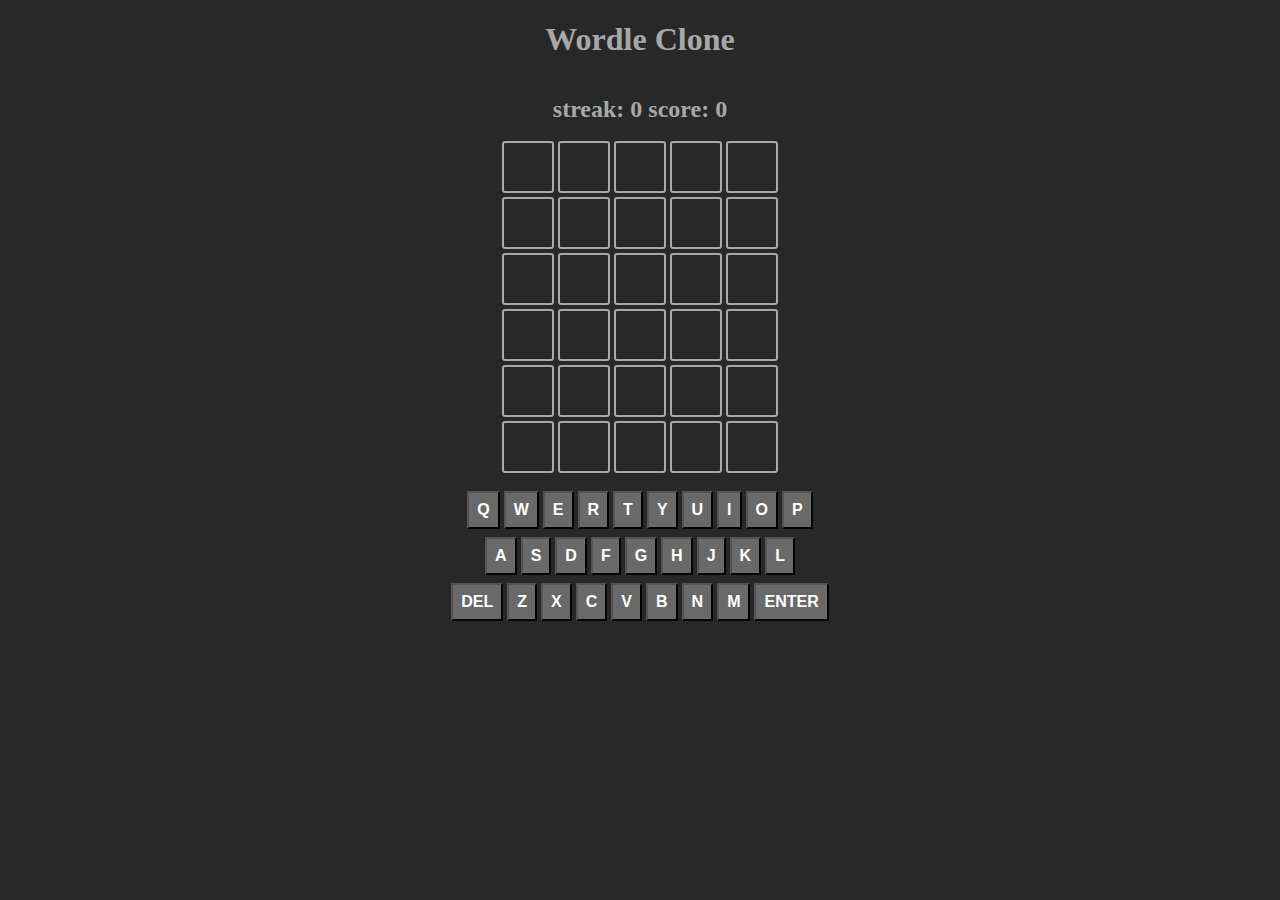
<file: index.html>
<!DOCTYPE html>
<html lang="en">
<head>
    <meta charset="UTF-8">
    <meta http-equiv="X-UA-Compatible" content="IE=edge">
    <meta name="viewport" content="width=device-width, initial-scale=1.0">
    <title>Wordle</title>
    <link rel="stylesheet" href="style.css">
    <link
    rel="stylesheet"
    href="animate.min.css"
  />
</head>
<body>
    <h1> Wordle Clone </h1>
    <div id="streak">streak: 0 score: 0</div>

    <div id="game-board">

    </div>
    <div id="keyboard-cont">
      <div class="first-row">
        <button class="keyboard-button">q</button>
        <button class="keyboard-button">w</button>
        <button class="keyboard-button">e</button>
        <button class="keyboard-button">r</button>
        <button class="keyboard-button">t</button>
        <button class="keyboard-button">y</button>
        <button class="keyboard-button">u</button>
        <button class="keyboard-button">i</button>
        <button class="keyboard-button">o</button>
        <button class="keyboard-button">p</button>
      </div>
      <div class="second-row">
        <button class="keyboard-button">a</button>
        <button class="keyboard-button">s</button>
        <button class="keyboard-button">d</button>
        <button class="keyboard-button">f</button>
        <button class="keyboard-button">g</button>
        <button class="keyboard-button">h</button>
        <button class="keyboard-button">j</button>
        <button class="keyboard-button">k</button>
        <button class="keyboard-button">l</button>
      </div>
      <div class="third-row">
        <button class="keyboard-button">Del</button>
        <button class="keyboard-button">z</button>
        <button class="keyboard-button">x</button>
        <button class="keyboard-button">c</button>
        <button class="keyboard-button">v</button>
        <button class="keyboard-button">b</button>
        <button class="keyboard-button">n</button>
        <button class="keyboard-button">m</button>
        <button class="keyboard-button">Enter</button>
      </div>
    </div>
<script src="words.js"></script>
<script src="script.js"></script>
</body>
</html>
</file>
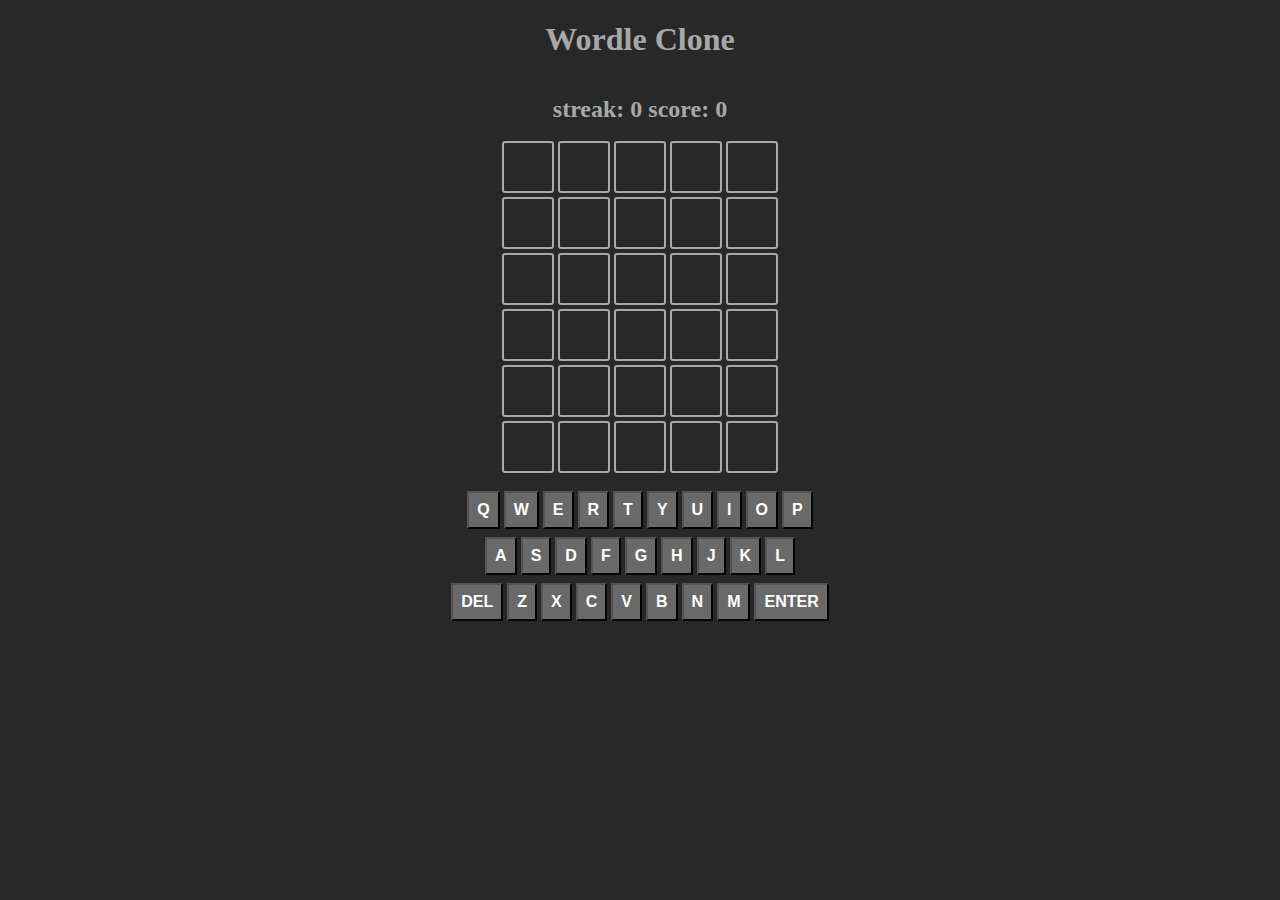
<file: wordle.html>
<!DOCTYPE html>
<html lang="en">
<head>
    <meta charset="UTF-8">
    <meta http-equiv="X-UA-Compatible" content="IE=edge">
    <meta name="viewport" content="width=device-width, initial-scale=1.0">
    <title>Wordle</title>
    <style>
      body {
          background-color: #282828;
      }

      h1 {
          text-align: center;
          color: #A8A8A8;
      }

      #streak {
          text-align: center;
          color: #A8A8A8;
          font-size: 1.5rem;
          font-weight: 700;
          padding: 1rem;
          margin: 0 2px;
      }

      #game-board {
          display: flex;
          align-items: center;
          flex-direction: column;
      }

      .letter-box {
          border: 2px solid darkgray;
          border-radius: 3px;
          margin: 2px;
          font-size: 2.5rem;
          font-weight: 700;
          height: 3rem;
          width: 3rem;
          display: flex;
          justify-content: center;
          align-items: center;
          text-transform: uppercase;
          color: white;
      }

      .filled-box {
          border: 2px solid white;
      }

      .letter-row {
          display: flex;
      }

      #keyboard-cont {
          margin: 1rem 0;
          display: flex;
          flex-direction: column;
          align-items: center;
      }

      #keyboard-cont div {
          display: flex;
      }

      .second-row {
          margin: 0.5rem 0;
      }

      .keyboard-button {
          font-size: 1rem;
          font-weight: 700;
          padding: 0.5rem;
          margin: 0 2px;
          cursor: pointer;
          text-transform: uppercase;
          color: white;
          background-color: #696969;
      }
    </style>
    <style>
@charset "UTF-8";/*!
 * animate.css - https://animate.style/
 * Version - 4.1.1
 * Licensed under the MIT license - http://opensource.org/licenses/MIT
 *
 * Copyright (c) 2020 Animate.css
 */:root{--animate-duration:1s;--animate-delay:1s;--animate-repeat:1}.animate__animated{-webkit-animation-duration:1s;animation-duration:1s;-webkit-animation-duration:var(--animate-duration);animation-duration:var(--animate-duration);-webkit-animation-fill-mode:both;animation-fill-mode:both}.animate__animated.animate__infinite{-webkit-animation-iteration-count:infinite;animation-iteration-count:infinite}.animate__animated.animate__repeat-1{-webkit-animation-iteration-count:1;animation-iteration-count:1;-webkit-animation-iteration-count:var(--animate-repeat);animation-iteration-count:var(--animate-repeat)}.animate__animated.animate__repeat-2{-webkit-animation-iteration-count:2;animation-iteration-count:2;-webkit-animation-iteration-count:calc(var(--animate-repeat)*2);animation-iteration-count:calc(var(--animate-repeat)*2)}.animate__animated.animate__repeat-3{-webkit-animation-iteration-count:3;animation-iteration-count:3;-webkit-animation-iteration-count:calc(var(--animate-repeat)*3);animation-iteration-count:calc(var(--animate-repeat)*3)}.animate__animated.animate__delay-1s{-webkit-animation-delay:1s;animation-delay:1s;-webkit-animation-delay:var(--animate-delay);animation-delay:var(--animate-delay)}.animate__animated.animate__delay-2s{-webkit-animation-delay:2s;animation-delay:2s;-webkit-animation-delay:calc(var(--animate-delay)*2);animation-delay:calc(var(--animate-delay)*2)}.animate__animated.animate__delay-3s{-webkit-animation-delay:3s;animation-delay:3s;-webkit-animation-delay:calc(var(--animate-delay)*3);animation-delay:calc(var(--animate-delay)*3)}.animate__animated.animate__delay-4s{-webkit-animation-delay:4s;animation-delay:4s;-webkit-animation-delay:calc(var(--animate-delay)*4);animation-delay:calc(var(--animate-delay)*4)}.animate__animated.animate__delay-5s{-webkit-animation-delay:5s;animation-delay:5s;-webkit-animation-delay:calc(var(--animate-delay)*5);animation-delay:calc(var(--animate-delay)*5)}.animate__animated.animate__faster{-webkit-animation-duration:.5s;animation-duration:.5s;-webkit-animation-duration:calc(var(--animate-duration)/2);animation-duration:calc(var(--animate-duration)/2)}.animate__animated.animate__fast{-webkit-animation-duration:.8s;animation-duration:.8s;-webkit-animation-duration:calc(var(--animate-duration)*0.8);animation-duration:calc(var(--animate-duration)*0.8)}.animate__animated.animate__slow{-webkit-animation-duration:2s;animation-duration:2s;-webkit-animation-duration:calc(var(--animate-duration)*2);animation-duration:calc(var(--animate-duration)*2)}.animate__animated.animate__slower{-webkit-animation-duration:3s;animation-duration:3s;-webkit-animation-duration:calc(var(--animate-duration)*3);animation-duration:calc(var(--animate-duration)*3)}@media (prefers-reduced-motion:reduce),print{.animate__animated{-webkit-animation-duration:1ms!important;animation-duration:1ms!important;-webkit-transition-duration:1ms!important;transition-duration:1ms!important;-webkit-animation-iteration-count:1!important;animation-iteration-count:1!important}.animate__animated[class*=Out]{opacity:0}}@-webkit-keyframes bounce{0%,20%,53%,to{-webkit-animation-timing-function:cubic-bezier(.215,.61,.355,1);animation-timing-function:cubic-bezier(.215,.61,.355,1);-webkit-transform:translateZ(0);transform:translateZ(0)}40%,43%{-webkit-animation-timing-function:cubic-bezier(.755,.05,.855,.06);animation-timing-function:cubic-bezier(.755,.05,.855,.06);-webkit-transform:translate3d(0,-30px,0) scaleY(1.1);transform:translate3d(0,-30px,0) scaleY(1.1)}70%{-webkit-animation-timing-function:cubic-bezier(.755,.05,.855,.06);animation-timing-function:cubic-bezier(.755,.05,.855,.06);-webkit-transform:translate3d(0,-15px,0) scaleY(1.05);transform:translate3d(0,-15px,0) scaleY(1.05)}80%{-webkit-transition-timing-function:cubic-bezier(.215,.61,.355,1);transition-timing-function:cubic-bezier(.215,.61,.355,1);-webkit-transform:translateZ(0) scaleY(.95);transform:translateZ(0) scaleY(.95)}90%{-webkit-transform:translate3d(0,-4px,0) scaleY(1.02);transform:translate3d(0,-4px,0) scaleY(1.02)}}@keyframes bounce{0%,20%,53%,to{-webkit-animation-timing-function:cubic-bezier(.215,.61,.355,1);animation-timing-function:cubic-bezier(.215,.61,.355,1);-webkit-transform:translateZ(0);transform:translateZ(0)}40%,43%{-webkit-animation-timing-function:cubic-bezier(.755,.05,.855,.06);animation-timing-function:cubic-bezier(.755,.05,.855,.06);-webkit-transform:translate3d(0,-30px,0) scaleY(1.1);transform:translate3d(0,-30px,0) scaleY(1.1)}70%{-webkit-animation-timing-function:cubic-bezier(.755,.05,.855,.06);animation-timing-function:cubic-bezier(.755,.05,.855,.06);-webkit-transform:translate3d(0,-15px,0) scaleY(1.05);transform:translate3d(0,-15px,0) scaleY(1.05)}80%{-webkit-transition-timing-function:cubic-bezier(.215,.61,.355,1);transition-timing-function:cubic-bezier(.215,.61,.355,1);-webkit-transform:translateZ(0) scaleY(.95);transform:translateZ(0) scaleY(.95)}90%{-webkit-transform:translate3d(0,-4px,0) scaleY(1.02);transform:translate3d(0,-4px,0) scaleY(1.02)}}.animate__bounce{-webkit-animation-name:bounce;animation-name:bounce;-webkit-transform-origin:center bottom;transform-origin:center bottom}@-webkit-keyframes flash{0%,50%,to{opacity:1}25%,75%{opacity:0}}@keyframes flash{0%,50%,to{opacity:1}25%,75%{opacity:0}}.animate__flash{-webkit-animation-name:flash;animation-name:flash}@-webkit-keyframes pulse{0%{-webkit-transform:scaleX(1);transform:scaleX(1)}50%{-webkit-transform:scale3d(1.05,1.05,1.05);transform:scale3d(1.05,1.05,1.05)}to{-webkit-transform:scaleX(1);transform:scaleX(1)}}@keyframes pulse{0%{-webkit-transform:scaleX(1);transform:scaleX(1)}50%{-webkit-transform:scale3d(1.05,1.05,1.05);transform:scale3d(1.05,1.05,1.05)}to{-webkit-transform:scaleX(1);transform:scaleX(1)}}.animate__pulse{-webkit-animation-name:pulse;animation-name:pulse;-webkit-animation-timing-function:ease-in-out;animation-timing-function:ease-in-out}@-webkit-keyframes rubberBand{0%{-webkit-transform:scaleX(1);transform:scaleX(1)}30%{-webkit-transform:scale3d(1.25,.75,1);transform:scale3d(1.25,.75,1)}40%{-webkit-transform:scale3d(.75,1.25,1);transform:scale3d(.75,1.25,1)}50%{-webkit-transform:scale3d(1.15,.85,1);transform:scale3d(1.15,.85,1)}65%{-webkit-transform:scale3d(.95,1.05,1);transform:scale3d(.95,1.05,1)}75%{-webkit-transform:scale3d(1.05,.95,1);transform:scale3d(1.05,.95,1)}to{-webkit-transform:scaleX(1);transform:scaleX(1)}}@keyframes rubberBand{0%{-webkit-transform:scaleX(1);transform:scaleX(1)}30%{-webkit-transform:scale3d(1.25,.75,1);transform:scale3d(1.25,.75,1)}40%{-webkit-transform:scale3d(.75,1.25,1);transform:scale3d(.75,1.25,1)}50%{-webkit-transform:scale3d(1.15,.85,1);transform:scale3d(1.15,.85,1)}65%{-webkit-transform:scale3d(.95,1.05,1);transform:scale3d(.95,1.05,1)}75%{-webkit-transform:scale3d(1.05,.95,1);transform:scale3d(1.05,.95,1)}to{-webkit-transform:scaleX(1);transform:scaleX(1)}}.animate__rubberBand{-webkit-animation-name:rubberBand;animation-name:rubberBand}@-webkit-keyframes shakeX{0%,to{-webkit-transform:translateZ(0);transform:translateZ(0)}10%,30%,50%,70%,90%{-webkit-transform:translate3d(-10px,0,0);transform:translate3d(-10px,0,0)}20%,40%,60%,80%{-webkit-transform:translate3d(10px,0,0);transform:translate3d(10px,0,0)}}@keyframes shakeX{0%,to{-webkit-transform:translateZ(0);transform:translateZ(0)}10%,30%,50%,70%,90%{-webkit-transform:translate3d(-10px,0,0);transform:translate3d(-10px,0,0)}20%,40%,60%,80%{-webkit-transform:translate3d(10px,0,0);transform:translate3d(10px,0,0)}}.animate__shakeX{-webkit-animation-name:shakeX;animation-name:shakeX}@-webkit-keyframes shakeY{0%,to{-webkit-transform:translateZ(0);transform:translateZ(0)}10%,30%,50%,70%,90%{-webkit-transform:translate3d(0,-10px,0);transform:translate3d(0,-10px,0)}20%,40%,60%,80%{-webkit-transform:translate3d(0,10px,0);transform:translate3d(0,10px,0)}}@keyframes shakeY{0%,to{-webkit-transform:translateZ(0);transform:translateZ(0)}10%,30%,50%,70%,90%{-webkit-transform:translate3d(0,-10px,0);transform:translate3d(0,-10px,0)}20%,40%,60%,80%{-webkit-transform:translate3d(0,10px,0);transform:translate3d(0,10px,0)}}.animate__shakeY{-webkit-animation-name:shakeY;animation-name:shakeY}@-webkit-keyframes headShake{0%{-webkit-transform:translateX(0);transform:translateX(0)}6.5%{-webkit-transform:translateX(-6px) rotateY(-9deg);transform:translateX(-6px) rotateY(-9deg)}18.5%{-webkit-transform:translateX(5px) rotateY(7deg);transform:translateX(5px) rotateY(7deg)}31.5%{-webkit-transform:translateX(-3px) rotateY(-5deg);transform:translateX(-3px) rotateY(-5deg)}43.5%{-webkit-transform:translateX(2px) rotateY(3deg);transform:translateX(2px) rotateY(3deg)}50%{-webkit-transform:translateX(0);transform:translateX(0)}}@keyframes headShake{0%{-webkit-transform:translateX(0);transform:translateX(0)}6.5%{-webkit-transform:translateX(-6px) rotateY(-9deg);transform:translateX(-6px) rotateY(-9deg)}18.5%{-webkit-transform:translateX(5px) rotateY(7deg);transform:translateX(5px) rotateY(7deg)}31.5%{-webkit-transform:translateX(-3px) rotateY(-5deg);transform:translateX(-3px) rotateY(-5deg)}43.5%{-webkit-transform:translateX(2px) rotateY(3deg);transform:translateX(2px) rotateY(3deg)}50%{-webkit-transform:translateX(0);transform:translateX(0)}}.animate__headShake{-webkit-animation-timing-function:ease-in-out;animation-timing-function:ease-in-out;-webkit-animation-name:headShake;animation-name:headShake}@-webkit-keyframes swing{20%{-webkit-transform:rotate(15deg);transform:rotate(15deg)}40%{-webkit-transform:rotate(-10deg);transform:rotate(-10deg)}60%{-webkit-transform:rotate(5deg);transform:rotate(5deg)}80%{-webkit-transform:rotate(-5deg);transform:rotate(-5deg)}to{-webkit-transform:rotate(0deg);transform:rotate(0deg)}}@keyframes swing{20%{-webkit-transform:rotate(15deg);transform:rotate(15deg)}40%{-webkit-transform:rotate(-10deg);transform:rotate(-10deg)}60%{-webkit-transform:rotate(5deg);transform:rotate(5deg)}80%{-webkit-transform:rotate(-5deg);transform:rotate(-5deg)}to{-webkit-transform:rotate(0deg);transform:rotate(0deg)}}.animate__swing{-webkit-transform-origin:top center;transform-origin:top center;-webkit-animation-name:swing;animation-name:swing}@-webkit-keyframes tada{0%{-webkit-transform:scaleX(1);transform:scaleX(1)}10%,20%{-webkit-transform:scale3d(.9,.9,.9) rotate(-3deg);transform:scale3d(.9,.9,.9) rotate(-3deg)}30%,50%,70%,90%{-webkit-transform:scale3d(1.1,1.1,1.1) rotate(3deg);transform:scale3d(1.1,1.1,1.1) rotate(3deg)}40%,60%,80%{-webkit-transform:scale3d(1.1,1.1,1.1) rotate(-3deg);transform:scale3d(1.1,1.1,1.1) rotate(-3deg)}to{-webkit-transform:scaleX(1);transform:scaleX(1)}}@keyframes tada{0%{-webkit-transform:scaleX(1);transform:scaleX(1)}10%,20%{-webkit-transform:scale3d(.9,.9,.9) rotate(-3deg);transform:scale3d(.9,.9,.9) rotate(-3deg)}30%,50%,70%,90%{-webkit-transform:scale3d(1.1,1.1,1.1) rotate(3deg);transform:scale3d(1.1,1.1,1.1) rotate(3deg)}40%,60%,80%{-webkit-transform:scale3d(1.1,1.1,1.1) rotate(-3deg);transform:scale3d(1.1,1.1,1.1) rotate(-3deg)}to{-webkit-transform:scaleX(1);transform:scaleX(1)}}.animate__tada{-webkit-animation-name:tada;animation-name:tada}@-webkit-keyframes wobble{0%{-webkit-transform:translateZ(0);transform:translateZ(0)}15%{-webkit-transform:translate3d(-25%,0,0) rotate(-5deg);transform:translate3d(-25%,0,0) rotate(-5deg)}30%{-webkit-transform:translate3d(20%,0,0) rotate(3deg);transform:translate3d(20%,0,0) rotate(3deg)}45%{-webkit-transform:translate3d(-15%,0,0) rotate(-3deg);transform:translate3d(-15%,0,0) rotate(-3deg)}60%{-webkit-transform:translate3d(10%,0,0) rotate(2deg);transform:translate3d(10%,0,0) rotate(2deg)}75%{-webkit-transform:translate3d(-5%,0,0) rotate(-1deg);transform:translate3d(-5%,0,0) rotate(-1deg)}to{-webkit-transform:translateZ(0);transform:translateZ(0)}}@keyframes wobble{0%{-webkit-transform:translateZ(0);transform:translateZ(0)}15%{-webkit-transform:translate3d(-25%,0,0) rotate(-5deg);transform:translate3d(-25%,0,0) rotate(-5deg)}30%{-webkit-transform:translate3d(20%,0,0) rotate(3deg);transform:translate3d(20%,0,0) rotate(3deg)}45%{-webkit-transform:translate3d(-15%,0,0) rotate(-3deg);transform:translate3d(-15%,0,0) rotate(-3deg)}60%{-webkit-transform:translate3d(10%,0,0) rotate(2deg);transform:translate3d(10%,0,0) rotate(2deg)}75%{-webkit-transform:translate3d(-5%,0,0) rotate(-1deg);transform:translate3d(-5%,0,0) rotate(-1deg)}to{-webkit-transform:translateZ(0);transform:translateZ(0)}}.animate__wobble{-webkit-animation-name:wobble;animation-name:wobble}@-webkit-keyframes jello{0%,11.1%,to{-webkit-transform:translateZ(0);transform:translateZ(0)}22.2%{-webkit-transform:skewX(-12.5deg) skewY(-12.5deg);transform:skewX(-12.5deg) skewY(-12.5deg)}33.3%{-webkit-transform:skewX(6.25deg) skewY(6.25deg);transform:skewX(6.25deg) skewY(6.25deg)}44.4%{-webkit-transform:skewX(-3.125deg) skewY(-3.125deg);transform:skewX(-3.125deg) skewY(-3.125deg)}55.5%{-webkit-transform:skewX(1.5625deg) skewY(1.5625deg);transform:skewX(1.5625deg) skewY(1.5625deg)}66.6%{-webkit-transform:skewX(-.78125deg) skewY(-.78125deg);transform:skewX(-.78125deg) skewY(-.78125deg)}77.7%{-webkit-transform:skewX(.390625deg) skewY(.390625deg);transform:skewX(.390625deg) skewY(.390625deg)}88.8%{-webkit-transform:skewX(-.1953125deg) skewY(-.1953125deg);transform:skewX(-.1953125deg) skewY(-.1953125deg)}}@keyframes jello{0%,11.1%,to{-webkit-transform:translateZ(0);transform:translateZ(0)}22.2%{-webkit-transform:skewX(-12.5deg) skewY(-12.5deg);transform:skewX(-12.5deg) skewY(-12.5deg)}33.3%{-webkit-transform:skewX(6.25deg) skewY(6.25deg);transform:skewX(6.25deg) skewY(6.25deg)}44.4%{-webkit-transform:skewX(-3.125deg) skewY(-3.125deg);transform:skewX(-3.125deg) skewY(-3.125deg)}55.5%{-webkit-transform:skewX(1.5625deg) skewY(1.5625deg);transform:skewX(1.5625deg) skewY(1.5625deg)}66.6%{-webkit-transform:skewX(-.78125deg) skewY(-.78125deg);transform:skewX(-.78125deg) skewY(-.78125deg)}77.7%{-webkit-transform:skewX(.390625deg) skewY(.390625deg);transform:skewX(.390625deg) skewY(.390625deg)}88.8%{-webkit-transform:skewX(-.1953125deg) skewY(-.1953125deg);transform:skewX(-.1953125deg) skewY(-.1953125deg)}}.animate__jello{-webkit-animation-name:jello;animation-name:jello;-webkit-transform-origin:center;transform-origin:center}@-webkit-keyframes heartBeat{0%{-webkit-transform:scale(1);transform:scale(1)}14%{-webkit-transform:scale(1.3);transform:scale(1.3)}28%{-webkit-transform:scale(1);transform:scale(1)}42%{-webkit-transform:scale(1.3);transform:scale(1.3)}70%{-webkit-transform:scale(1);transform:scale(1)}}@keyframes heartBeat{0%{-webkit-transform:scale(1);transform:scale(1)}14%{-webkit-transform:scale(1.3);transform:scale(1.3)}28%{-webkit-transform:scale(1);transform:scale(1)}42%{-webkit-transform:scale(1.3);transform:scale(1.3)}70%{-webkit-transform:scale(1);transform:scale(1)}}.animate__heartBeat{-webkit-animation-name:heartBeat;animation-name:heartBeat;-webkit-animation-duration:1.3s;animation-duration:1.3s;-webkit-animation-duration:calc(var(--animate-duration)*1.3);animation-duration:calc(var(--animate-duration)*1.3);-webkit-animation-timing-function:ease-in-out;animation-timing-function:ease-in-out}@-webkit-keyframes backInDown{0%{-webkit-transform:translateY(-1200px) scale(.7);transform:translateY(-1200px) scale(.7);opacity:.7}80%{-webkit-transform:translateY(0) scale(.7);transform:translateY(0) scale(.7);opacity:.7}to{-webkit-transform:scale(1);transform:scale(1);opacity:1}}@keyframes backInDown{0%{-webkit-transform:translateY(-1200px) scale(.7);transform:translateY(-1200px) scale(.7);opacity:.7}80%{-webkit-transform:translateY(0) scale(.7);transform:translateY(0) scale(.7);opacity:.7}to{-webkit-transform:scale(1);transform:scale(1);opacity:1}}.animate__backInDown{-webkit-animation-name:backInDown;animation-name:backInDown}@-webkit-keyframes backInLeft{0%{-webkit-transform:translateX(-2000px) scale(.7);transform:translateX(-2000px) scale(.7);opacity:.7}80%{-webkit-transform:translateX(0) scale(.7);transform:translateX(0) scale(.7);opacity:.7}to{-webkit-transform:scale(1);transform:scale(1);opacity:1}}@keyframes backInLeft{0%{-webkit-transform:translateX(-2000px) scale(.7);transform:translateX(-2000px) scale(.7);opacity:.7}80%{-webkit-transform:translateX(0) scale(.7);transform:translateX(0) scale(.7);opacity:.7}to{-webkit-transform:scale(1);transform:scale(1);opacity:1}}.animate__backInLeft{-webkit-animation-name:backInLeft;animation-name:backInLeft}@-webkit-keyframes backInRight{0%{-webkit-transform:translateX(2000px) scale(.7);transform:translateX(2000px) scale(.7);opacity:.7}80%{-webkit-transform:translateX(0) scale(.7);transform:translateX(0) scale(.7);opacity:.7}to{-webkit-transform:scale(1);transform:scale(1);opacity:1}}@keyframes backInRight{0%{-webkit-transform:translateX(2000px) scale(.7);transform:translateX(2000px) scale(.7);opacity:.7}80%{-webkit-transform:translateX(0) scale(.7);transform:translateX(0) scale(.7);opacity:.7}to{-webkit-transform:scale(1);transform:scale(1);opacity:1}}.animate__backInRight{-webkit-animation-name:backInRight;animation-name:backInRight}@-webkit-keyframes backInUp{0%{-webkit-transform:translateY(1200px) scale(.7);transform:translateY(1200px) scale(.7);opacity:.7}80%{-webkit-transform:translateY(0) scale(.7);transform:translateY(0) scale(.7);opacity:.7}to{-webkit-transform:scale(1);transform:scale(1);opacity:1}}@keyframes backInUp{0%{-webkit-transform:translateY(1200px) scale(.7);transform:translateY(1200px) scale(.7);opacity:.7}80%{-webkit-transform:translateY(0) scale(.7);transform:translateY(0) scale(.7);opacity:.7}to{-webkit-transform:scale(1);transform:scale(1);opacity:1}}.animate__backInUp{-webkit-animation-name:backInUp;animation-name:backInUp}@-webkit-keyframes backOutDown{0%{-webkit-transform:scale(1);transform:scale(1);opacity:1}20%{-webkit-transform:translateY(0) scale(.7);transform:translateY(0) scale(.7);opacity:.7}to{-webkit-transform:translateY(700px) scale(.7);transform:translateY(700px) scale(.7);opacity:.7}}@keyframes backOutDown{0%{-webkit-transform:scale(1);transform:scale(1);opacity:1}20%{-webkit-transform:translateY(0) scale(.7);transform:translateY(0) scale(.7);opacity:.7}to{-webkit-transform:translateY(700px) scale(.7);transform:translateY(700px) scale(.7);opacity:.7}}.animate__backOutDown{-webkit-animation-name:backOutDown;animation-name:backOutDown}@-webkit-keyframes backOutLeft{0%{-webkit-transform:scale(1);transform:scale(1);opacity:1}20%{-webkit-transform:translateX(0) scale(.7);transform:translateX(0) scale(.7);opacity:.7}to{-webkit-transform:translateX(-2000px) scale(.7);transform:translateX(-2000px) scale(.7);opacity:.7}}@keyframes backOutLeft{0%{-webkit-transform:scale(1);transform:scale(1);opacity:1}20%{-webkit-transform:translateX(0) scale(.7);transform:translateX(0) scale(.7);opacity:.7}to{-webkit-transform:translateX(-2000px) scale(.7);transform:translateX(-2000px) scale(.7);opacity:.7}}.animate__backOutLeft{-webkit-animation-name:backOutLeft;animation-name:backOutLeft}@-webkit-keyframes backOutRight{0%{-webkit-transform:scale(1);transform:scale(1);opacity:1}20%{-webkit-transform:translateX(0) scale(.7);transform:translateX(0) scale(.7);opacity:.7}to{-webkit-transform:translateX(2000px) scale(.7);transform:translateX(2000px) scale(.7);opacity:.7}}@keyframes backOutRight{0%{-webkit-transform:scale(1);transform:scale(1);opacity:1}20%{-webkit-transform:translateX(0) scale(.7);transform:translateX(0) scale(.7);opacity:.7}to{-webkit-transform:translateX(2000px) scale(.7);transform:translateX(2000px) scale(.7);opacity:.7}}.animate__backOutRight{-webkit-animation-name:backOutRight;animation-name:backOutRight}@-webkit-keyframes backOutUp{0%{-webkit-transform:scale(1);transform:scale(1);opacity:1}20%{-webkit-transform:translateY(0) scale(.7);transform:translateY(0) scale(.7);opacity:.7}to{-webkit-transform:translateY(-700px) scale(.7);transform:translateY(-700px) scale(.7);opacity:.7}}@keyframes backOutUp{0%{-webkit-transform:scale(1);transform:scale(1);opacity:1}20%{-webkit-transform:translateY(0) scale(.7);transform:translateY(0) scale(.7);opacity:.7}to{-webkit-transform:translateY(-700px) scale(.7);transform:translateY(-700px) scale(.7);opacity:.7}}.animate__backOutUp{-webkit-animation-name:backOutUp;animation-name:backOutUp}@-webkit-keyframes bounceIn{0%,20%,40%,60%,80%,to{-webkit-animation-timing-function:cubic-bezier(.215,.61,.355,1);animation-timing-function:cubic-bezier(.215,.61,.355,1)}0%{opacity:0;-webkit-transform:scale3d(.3,.3,.3);transform:scale3d(.3,.3,.3)}20%{-webkit-transform:scale3d(1.1,1.1,1.1);transform:scale3d(1.1,1.1,1.1)}40%{-webkit-transform:scale3d(.9,.9,.9);transform:scale3d(.9,.9,.9)}60%{opacity:1;-webkit-transform:scale3d(1.03,1.03,1.03);transform:scale3d(1.03,1.03,1.03)}80%{-webkit-transform:scale3d(.97,.97,.97);transform:scale3d(.97,.97,.97)}to{opacity:1;-webkit-transform:scaleX(1);transform:scaleX(1)}}@keyframes bounceIn{0%,20%,40%,60%,80%,to{-webkit-animation-timing-function:cubic-bezier(.215,.61,.355,1);animation-timing-function:cubic-bezier(.215,.61,.355,1)}0%{opacity:0;-webkit-transform:scale3d(.3,.3,.3);transform:scale3d(.3,.3,.3)}20%{-webkit-transform:scale3d(1.1,1.1,1.1);transform:scale3d(1.1,1.1,1.1)}40%{-webkit-transform:scale3d(.9,.9,.9);transform:scale3d(.9,.9,.9)}60%{opacity:1;-webkit-transform:scale3d(1.03,1.03,1.03);transform:scale3d(1.03,1.03,1.03)}80%{-webkit-transform:scale3d(.97,.97,.97);transform:scale3d(.97,.97,.97)}to{opacity:1;-webkit-transform:scaleX(1);transform:scaleX(1)}}.animate__bounceIn{-webkit-animation-duration:.75s;animation-duration:.75s;-webkit-animation-duration:calc(var(--animate-duration)*0.75);animation-duration:calc(var(--animate-duration)*0.75);-webkit-animation-name:bounceIn;animation-name:bounceIn}@-webkit-keyframes bounceInDown{0%,60%,75%,90%,to{-webkit-animation-timing-function:cubic-bezier(.215,.61,.355,1);animation-timing-function:cubic-bezier(.215,.61,.355,1)}0%{opacity:0;-webkit-transform:translate3d(0,-3000px,0) scaleY(3);transform:translate3d(0,-3000px,0) scaleY(3)}60%{opacity:1;-webkit-transform:translate3d(0,25px,0) scaleY(.9);transform:translate3d(0,25px,0) scaleY(.9)}75%{-webkit-transform:translate3d(0,-10px,0) scaleY(.95);transform:translate3d(0,-10px,0) scaleY(.95)}90%{-webkit-transform:translate3d(0,5px,0) scaleY(.985);transform:translate3d(0,5px,0) scaleY(.985)}to{-webkit-transform:translateZ(0);transform:translateZ(0)}}@keyframes bounceInDown{0%,60%,75%,90%,to{-webkit-animation-timing-function:cubic-bezier(.215,.61,.355,1);animation-timing-function:cubic-bezier(.215,.61,.355,1)}0%{opacity:0;-webkit-transform:translate3d(0,-3000px,0) scaleY(3);transform:translate3d(0,-3000px,0) scaleY(3)}60%{opacity:1;-webkit-transform:translate3d(0,25px,0) scaleY(.9);transform:translate3d(0,25px,0) scaleY(.9)}75%{-webkit-transform:translate3d(0,-10px,0) scaleY(.95);transform:translate3d(0,-10px,0) scaleY(.95)}90%{-webkit-transform:translate3d(0,5px,0) scaleY(.985);transform:translate3d(0,5px,0) scaleY(.985)}to{-webkit-transform:translateZ(0);transform:translateZ(0)}}.animate__bounceInDown{-webkit-animation-name:bounceInDown;animation-name:bounceInDown}@-webkit-keyframes bounceInLeft{0%,60%,75%,90%,to{-webkit-animation-timing-function:cubic-bezier(.215,.61,.355,1);animation-timing-function:cubic-bezier(.215,.61,.355,1)}0%{opacity:0;-webkit-transform:translate3d(-3000px,0,0) scaleX(3);transform:translate3d(-3000px,0,0) scaleX(3)}60%{opacity:1;-webkit-transform:translate3d(25px,0,0) scaleX(1);transform:translate3d(25px,0,0) scaleX(1)}75%{-webkit-transform:translate3d(-10px,0,0) scaleX(.98);transform:translate3d(-10px,0,0) scaleX(.98)}90%{-webkit-transform:translate3d(5px,0,0) scaleX(.995);transform:translate3d(5px,0,0) scaleX(.995)}to{-webkit-transform:translateZ(0);transform:translateZ(0)}}@keyframes bounceInLeft{0%,60%,75%,90%,to{-webkit-animation-timing-function:cubic-bezier(.215,.61,.355,1);animation-timing-function:cubic-bezier(.215,.61,.355,1)}0%{opacity:0;-webkit-transform:translate3d(-3000px,0,0) scaleX(3);transform:translate3d(-3000px,0,0) scaleX(3)}60%{opacity:1;-webkit-transform:translate3d(25px,0,0) scaleX(1);transform:translate3d(25px,0,0) scaleX(1)}75%{-webkit-transform:translate3d(-10px,0,0) scaleX(.98);transform:translate3d(-10px,0,0) scaleX(.98)}90%{-webkit-transform:translate3d(5px,0,0) scaleX(.995);transform:translate3d(5px,0,0) scaleX(.995)}to{-webkit-transform:translateZ(0);transform:translateZ(0)}}.animate__bounceInLeft{-webkit-animation-name:bounceInLeft;animation-name:bounceInLeft}@-webkit-keyframes bounceInRight{0%,60%,75%,90%,to{-webkit-animation-timing-function:cubic-bezier(.215,.61,.355,1);animation-timing-function:cubic-bezier(.215,.61,.355,1)}0%{opacity:0;-webkit-transform:translate3d(3000px,0,0) scaleX(3);transform:translate3d(3000px,0,0) scaleX(3)}60%{opacity:1;-webkit-transform:translate3d(-25px,0,0) scaleX(1);transform:translate3d(-25px,0,0) scaleX(1)}75%{-webkit-transform:translate3d(10px,0,0) scaleX(.98);transform:translate3d(10px,0,0) scaleX(.98)}90%{-webkit-transform:translate3d(-5px,0,0) scaleX(.995);transform:translate3d(-5px,0,0) scaleX(.995)}to{-webkit-transform:translateZ(0);transform:translateZ(0)}}@keyframes bounceInRight{0%,60%,75%,90%,to{-webkit-animation-timing-function:cubic-bezier(.215,.61,.355,1);animation-timing-function:cubic-bezier(.215,.61,.355,1)}0%{opacity:0;-webkit-transform:translate3d(3000px,0,0) scaleX(3);transform:translate3d(3000px,0,0) scaleX(3)}60%{opacity:1;-webkit-transform:translate3d(-25px,0,0) scaleX(1);transform:translate3d(-25px,0,0) scaleX(1)}75%{-webkit-transform:translate3d(10px,0,0) scaleX(.98);transform:translate3d(10px,0,0) scaleX(.98)}90%{-webkit-transform:translate3d(-5px,0,0) scaleX(.995);transform:translate3d(-5px,0,0) scaleX(.995)}to{-webkit-transform:translateZ(0);transform:translateZ(0)}}.animate__bounceInRight{-webkit-animation-name:bounceInRight;animation-name:bounceInRight}@-webkit-keyframes bounceInUp{0%,60%,75%,90%,to{-webkit-animation-timing-function:cubic-bezier(.215,.61,.355,1);animation-timing-function:cubic-bezier(.215,.61,.355,1)}0%{opacity:0;-webkit-transform:translate3d(0,3000px,0) scaleY(5);transform:translate3d(0,3000px,0) scaleY(5)}60%{opacity:1;-webkit-transform:translate3d(0,-20px,0) scaleY(.9);transform:translate3d(0,-20px,0) scaleY(.9)}75%{-webkit-transform:translate3d(0,10px,0) scaleY(.95);transform:translate3d(0,10px,0) scaleY(.95)}90%{-webkit-transform:translate3d(0,-5px,0) scaleY(.985);transform:translate3d(0,-5px,0) scaleY(.985)}to{-webkit-transform:translateZ(0);transform:translateZ(0)}}@keyframes bounceInUp{0%,60%,75%,90%,to{-webkit-animation-timing-function:cubic-bezier(.215,.61,.355,1);animation-timing-function:cubic-bezier(.215,.61,.355,1)}0%{opacity:0;-webkit-transform:translate3d(0,3000px,0) scaleY(5);transform:translate3d(0,3000px,0) scaleY(5)}60%{opacity:1;-webkit-transform:translate3d(0,-20px,0) scaleY(.9);transform:translate3d(0,-20px,0) scaleY(.9)}75%{-webkit-transform:translate3d(0,10px,0) scaleY(.95);transform:translate3d(0,10px,0) scaleY(.95)}90%{-webkit-transform:translate3d(0,-5px,0) scaleY(.985);transform:translate3d(0,-5px,0) scaleY(.985)}to{-webkit-transform:translateZ(0);transform:translateZ(0)}}.animate__bounceInUp{-webkit-animation-name:bounceInUp;animation-name:bounceInUp}@-webkit-keyframes bounceOut{20%{-webkit-transform:scale3d(.9,.9,.9);transform:scale3d(.9,.9,.9)}50%,55%{opacity:1;-webkit-transform:scale3d(1.1,1.1,1.1);transform:scale3d(1.1,1.1,1.1)}to{opacity:0;-webkit-transform:scale3d(.3,.3,.3);transform:scale3d(.3,.3,.3)}}@keyframes bounceOut{20%{-webkit-transform:scale3d(.9,.9,.9);transform:scale3d(.9,.9,.9)}50%,55%{opacity:1;-webkit-transform:scale3d(1.1,1.1,1.1);transform:scale3d(1.1,1.1,1.1)}to{opacity:0;-webkit-transform:scale3d(.3,.3,.3);transform:scale3d(.3,.3,.3)}}.animate__bounceOut{-webkit-animation-duration:.75s;animation-duration:.75s;-webkit-animation-duration:calc(var(--animate-duration)*0.75);animation-duration:calc(var(--animate-duration)*0.75);-webkit-animation-name:bounceOut;animation-name:bounceOut}@-webkit-keyframes bounceOutDown{20%{-webkit-transform:translate3d(0,10px,0) scaleY(.985);transform:translate3d(0,10px,0) scaleY(.985)}40%,45%{opacity:1;-webkit-transform:translate3d(0,-20px,0) scaleY(.9);transform:translate3d(0,-20px,0) scaleY(.9)}to{opacity:0;-webkit-transform:translate3d(0,2000px,0) scaleY(3);transform:translate3d(0,2000px,0) scaleY(3)}}@keyframes bounceOutDown{20%{-webkit-transform:translate3d(0,10px,0) scaleY(.985);transform:translate3d(0,10px,0) scaleY(.985)}40%,45%{opacity:1;-webkit-transform:translate3d(0,-20px,0) scaleY(.9);transform:translate3d(0,-20px,0) scaleY(.9)}to{opacity:0;-webkit-transform:translate3d(0,2000px,0) scaleY(3);transform:translate3d(0,2000px,0) scaleY(3)}}.animate__bounceOutDown{-webkit-animation-name:bounceOutDown;animation-name:bounceOutDown}@-webkit-keyframes bounceOutLeft{20%{opacity:1;-webkit-transform:translate3d(20px,0,0) scaleX(.9);transform:translate3d(20px,0,0) scaleX(.9)}to{opacity:0;-webkit-transform:translate3d(-2000px,0,0) scaleX(2);transform:translate3d(-2000px,0,0) scaleX(2)}}@keyframes bounceOutLeft{20%{opacity:1;-webkit-transform:translate3d(20px,0,0) scaleX(.9);transform:translate3d(20px,0,0) scaleX(.9)}to{opacity:0;-webkit-transform:translate3d(-2000px,0,0) scaleX(2);transform:translate3d(-2000px,0,0) scaleX(2)}}.animate__bounceOutLeft{-webkit-animation-name:bounceOutLeft;animation-name:bounceOutLeft}@-webkit-keyframes bounceOutRight{20%{opacity:1;-webkit-transform:translate3d(-20px,0,0) scaleX(.9);transform:translate3d(-20px,0,0) scaleX(.9)}to{opacity:0;-webkit-transform:translate3d(2000px,0,0) scaleX(2);transform:translate3d(2000px,0,0) scaleX(2)}}@keyframes bounceOutRight{20%{opacity:1;-webkit-transform:translate3d(-20px,0,0) scaleX(.9);transform:translate3d(-20px,0,0) scaleX(.9)}to{opacity:0;-webkit-transform:translate3d(2000px,0,0) scaleX(2);transform:translate3d(2000px,0,0) scaleX(2)}}.animate__bounceOutRight{-webkit-animation-name:bounceOutRight;animation-name:bounceOutRight}@-webkit-keyframes bounceOutUp{20%{-webkit-transform:translate3d(0,-10px,0) scaleY(.985);transform:translate3d(0,-10px,0) scaleY(.985)}40%,45%{opacity:1;-webkit-transform:translate3d(0,20px,0) scaleY(.9);transform:translate3d(0,20px,0) scaleY(.9)}to{opacity:0;-webkit-transform:translate3d(0,-2000px,0) scaleY(3);transform:translate3d(0,-2000px,0) scaleY(3)}}@keyframes bounceOutUp{20%{-webkit-transform:translate3d(0,-10px,0) scaleY(.985);transform:translate3d(0,-10px,0) scaleY(.985)}40%,45%{opacity:1;-webkit-transform:translate3d(0,20px,0) scaleY(.9);transform:translate3d(0,20px,0) scaleY(.9)}to{opacity:0;-webkit-transform:translate3d(0,-2000px,0) scaleY(3);transform:translate3d(0,-2000px,0) scaleY(3)}}.animate__bounceOutUp{-webkit-animation-name:bounceOutUp;animation-name:bounceOutUp}@-webkit-keyframes fadeIn{0%{opacity:0}to{opacity:1}}@keyframes fadeIn{0%{opacity:0}to{opacity:1}}.animate__fadeIn{-webkit-animation-name:fadeIn;animation-name:fadeIn}@-webkit-keyframes fadeInDown{0%{opacity:0;-webkit-transform:translate3d(0,-100%,0);transform:translate3d(0,-100%,0)}to{opacity:1;-webkit-transform:translateZ(0);transform:translateZ(0)}}@keyframes fadeInDown{0%{opacity:0;-webkit-transform:translate3d(0,-100%,0);transform:translate3d(0,-100%,0)}to{opacity:1;-webkit-transform:translateZ(0);transform:translateZ(0)}}.animate__fadeInDown{-webkit-animation-name:fadeInDown;animation-name:fadeInDown}@-webkit-keyframes fadeInDownBig{0%{opacity:0;-webkit-transform:translate3d(0,-2000px,0);transform:translate3d(0,-2000px,0)}to{opacity:1;-webkit-transform:translateZ(0);transform:translateZ(0)}}@keyframes fadeInDownBig{0%{opacity:0;-webkit-transform:translate3d(0,-2000px,0);transform:translate3d(0,-2000px,0)}to{opacity:1;-webkit-transform:translateZ(0);transform:translateZ(0)}}.animate__fadeInDownBig{-webkit-animation-name:fadeInDownBig;animation-name:fadeInDownBig}@-webkit-keyframes fadeInLeft{0%{opacity:0;-webkit-transform:translate3d(-100%,0,0);transform:translate3d(-100%,0,0)}to{opacity:1;-webkit-transform:translateZ(0);transform:translateZ(0)}}@keyframes fadeInLeft{0%{opacity:0;-webkit-transform:translate3d(-100%,0,0);transform:translate3d(-100%,0,0)}to{opacity:1;-webkit-transform:translateZ(0);transform:translateZ(0)}}.animate__fadeInLeft{-webkit-animation-name:fadeInLeft;animation-name:fadeInLeft}@-webkit-keyframes fadeInLeftBig{0%{opacity:0;-webkit-transform:translate3d(-2000px,0,0);transform:translate3d(-2000px,0,0)}to{opacity:1;-webkit-transform:translateZ(0);transform:translateZ(0)}}@keyframes fadeInLeftBig{0%{opacity:0;-webkit-transform:translate3d(-2000px,0,0);transform:translate3d(-2000px,0,0)}to{opacity:1;-webkit-transform:translateZ(0);transform:translateZ(0)}}.animate__fadeInLeftBig{-webkit-animation-name:fadeInLeftBig;animation-name:fadeInLeftBig}@-webkit-keyframes fadeInRight{0%{opacity:0;-webkit-transform:translate3d(100%,0,0);transform:translate3d(100%,0,0)}to{opacity:1;-webkit-transform:translateZ(0);transform:translateZ(0)}}@keyframes fadeInRight{0%{opacity:0;-webkit-transform:translate3d(100%,0,0);transform:translate3d(100%,0,0)}to{opacity:1;-webkit-transform:translateZ(0);transform:translateZ(0)}}.animate__fadeInRight{-webkit-animation-name:fadeInRight;animation-name:fadeInRight}@-webkit-keyframes fadeInRightBig{0%{opacity:0;-webkit-transform:translate3d(2000px,0,0);transform:translate3d(2000px,0,0)}to{opacity:1;-webkit-transform:translateZ(0);transform:translateZ(0)}}@keyframes fadeInRightBig{0%{opacity:0;-webkit-transform:translate3d(2000px,0,0);transform:translate3d(2000px,0,0)}to{opacity:1;-webkit-transform:translateZ(0);transform:translateZ(0)}}.animate__fadeInRightBig{-webkit-animation-name:fadeInRightBig;animation-name:fadeInRightBig}@-webkit-keyframes fadeInUp{0%{opacity:0;-webkit-transform:translate3d(0,100%,0);transform:translate3d(0,100%,0)}to{opacity:1;-webkit-transform:translateZ(0);transform:translateZ(0)}}@keyframes fadeInUp{0%{opacity:0;-webkit-transform:translate3d(0,100%,0);transform:translate3d(0,100%,0)}to{opacity:1;-webkit-transform:translateZ(0);transform:translateZ(0)}}.animate__fadeInUp{-webkit-animation-name:fadeInUp;animation-name:fadeInUp}@-webkit-keyframes fadeInUpBig{0%{opacity:0;-webkit-transform:translate3d(0,2000px,0);transform:translate3d(0,2000px,0)}to{opacity:1;-webkit-transform:translateZ(0);transform:translateZ(0)}}@keyframes fadeInUpBig{0%{opacity:0;-webkit-transform:translate3d(0,2000px,0);transform:translate3d(0,2000px,0)}to{opacity:1;-webkit-transform:translateZ(0);transform:translateZ(0)}}.animate__fadeInUpBig{-webkit-animation-name:fadeInUpBig;animation-name:fadeInUpBig}@-webkit-keyframes fadeInTopLeft{0%{opacity:0;-webkit-transform:translate3d(-100%,-100%,0);transform:translate3d(-100%,-100%,0)}to{opacity:1;-webkit-transform:translateZ(0);transform:translateZ(0)}}@keyframes fadeInTopLeft{0%{opacity:0;-webkit-transform:translate3d(-100%,-100%,0);transform:translate3d(-100%,-100%,0)}to{opacity:1;-webkit-transform:translateZ(0);transform:translateZ(0)}}.animate__fadeInTopLeft{-webkit-animation-name:fadeInTopLeft;animation-name:fadeInTopLeft}@-webkit-keyframes fadeInTopRight{0%{opacity:0;-webkit-transform:translate3d(100%,-100%,0);transform:translate3d(100%,-100%,0)}to{opacity:1;-webkit-transform:translateZ(0);transform:translateZ(0)}}@keyframes fadeInTopRight{0%{opacity:0;-webkit-transform:translate3d(100%,-100%,0);transform:translate3d(100%,-100%,0)}to{opacity:1;-webkit-transform:translateZ(0);transform:translateZ(0)}}.animate__fadeInTopRight{-webkit-animation-name:fadeInTopRight;animation-name:fadeInTopRight}@-webkit-keyframes fadeInBottomLeft{0%{opacity:0;-webkit-transform:translate3d(-100%,100%,0);transform:translate3d(-100%,100%,0)}to{opacity:1;-webkit-transform:translateZ(0);transform:translateZ(0)}}@keyframes fadeInBottomLeft{0%{opacity:0;-webkit-transform:translate3d(-100%,100%,0);transform:translate3d(-100%,100%,0)}to{opacity:1;-webkit-transform:translateZ(0);transform:translateZ(0)}}.animate__fadeInBottomLeft{-webkit-animation-name:fadeInBottomLeft;animation-name:fadeInBottomLeft}@-webkit-keyframes fadeInBottomRight{0%{opacity:0;-webkit-transform:translate3d(100%,100%,0);transform:translate3d(100%,100%,0)}to{opacity:1;-webkit-transform:translateZ(0);transform:translateZ(0)}}@keyframes fadeInBottomRight{0%{opacity:0;-webkit-transform:translate3d(100%,100%,0);transform:translate3d(100%,100%,0)}to{opacity:1;-webkit-transform:translateZ(0);transform:translateZ(0)}}.animate__fadeInBottomRight{-webkit-animation-name:fadeInBottomRight;animation-name:fadeInBottomRight}@-webkit-keyframes fadeOut{0%{opacity:1}to{opacity:0}}@keyframes fadeOut{0%{opacity:1}to{opacity:0}}.animate__fadeOut{-webkit-animation-name:fadeOut;animation-name:fadeOut}@-webkit-keyframes fadeOutDown{0%{opacity:1}to{opacity:0;-webkit-transform:translate3d(0,100%,0);transform:translate3d(0,100%,0)}}@keyframes fadeOutDown{0%{opacity:1}to{opacity:0;-webkit-transform:translate3d(0,100%,0);transform:translate3d(0,100%,0)}}.animate__fadeOutDown{-webkit-animation-name:fadeOutDown;animation-name:fadeOutDown}@-webkit-keyframes fadeOutDownBig{0%{opacity:1}to{opacity:0;-webkit-transform:translate3d(0,2000px,0);transform:translate3d(0,2000px,0)}}@keyframes fadeOutDownBig{0%{opacity:1}to{opacity:0;-webkit-transform:translate3d(0,2000px,0);transform:translate3d(0,2000px,0)}}.animate__fadeOutDownBig{-webkit-animation-name:fadeOutDownBig;animation-name:fadeOutDownBig}@-webkit-keyframes fadeOutLeft{0%{opacity:1}to{opacity:0;-webkit-transform:translate3d(-100%,0,0);transform:translate3d(-100%,0,0)}}@keyframes fadeOutLeft{0%{opacity:1}to{opacity:0;-webkit-transform:translate3d(-100%,0,0);transform:translate3d(-100%,0,0)}}.animate__fadeOutLeft{-webkit-animation-name:fadeOutLeft;animation-name:fadeOutLeft}@-webkit-keyframes fadeOutLeftBig{0%{opacity:1}to{opacity:0;-webkit-transform:translate3d(-2000px,0,0);transform:translate3d(-2000px,0,0)}}@keyframes fadeOutLeftBig{0%{opacity:1}to{opacity:0;-webkit-transform:translate3d(-2000px,0,0);transform:translate3d(-2000px,0,0)}}.animate__fadeOutLeftBig{-webkit-animation-name:fadeOutLeftBig;animation-name:fadeOutLeftBig}@-webkit-keyframes fadeOutRight{0%{opacity:1}to{opacity:0;-webkit-transform:translate3d(100%,0,0);transform:translate3d(100%,0,0)}}@keyframes fadeOutRight{0%{opacity:1}to{opacity:0;-webkit-transform:translate3d(100%,0,0);transform:translate3d(100%,0,0)}}.animate__fadeOutRight{-webkit-animation-name:fadeOutRight;animation-name:fadeOutRight}@-webkit-keyframes fadeOutRightBig{0%{opacity:1}to{opacity:0;-webkit-transform:translate3d(2000px,0,0);transform:translate3d(2000px,0,0)}}@keyframes fadeOutRightBig{0%{opacity:1}to{opacity:0;-webkit-transform:translate3d(2000px,0,0);transform:translate3d(2000px,0,0)}}.animate__fadeOutRightBig{-webkit-animation-name:fadeOutRightBig;animation-name:fadeOutRightBig}@-webkit-keyframes fadeOutUp{0%{opacity:1}to{opacity:0;-webkit-transform:translate3d(0,-100%,0);transform:translate3d(0,-100%,0)}}@keyframes fadeOutUp{0%{opacity:1}to{opacity:0;-webkit-transform:translate3d(0,-100%,0);transform:translate3d(0,-100%,0)}}.animate__fadeOutUp{-webkit-animation-name:fadeOutUp;animation-name:fadeOutUp}@-webkit-keyframes fadeOutUpBig{0%{opacity:1}to{opacity:0;-webkit-transform:translate3d(0,-2000px,0);transform:translate3d(0,-2000px,0)}}@keyframes fadeOutUpBig{0%{opacity:1}to{opacity:0;-webkit-transform:translate3d(0,-2000px,0);transform:translate3d(0,-2000px,0)}}.animate__fadeOutUpBig{-webkit-animation-name:fadeOutUpBig;animation-name:fadeOutUpBig}@-webkit-keyframes fadeOutTopLeft{0%{opacity:1;-webkit-transform:translateZ(0);transform:translateZ(0)}to{opacity:0;-webkit-transform:translate3d(-100%,-100%,0);transform:translate3d(-100%,-100%,0)}}@keyframes fadeOutTopLeft{0%{opacity:1;-webkit-transform:translateZ(0);transform:translateZ(0)}to{opacity:0;-webkit-transform:translate3d(-100%,-100%,0);transform:translate3d(-100%,-100%,0)}}.animate__fadeOutTopLeft{-webkit-animation-name:fadeOutTopLeft;animation-name:fadeOutTopLeft}@-webkit-keyframes fadeOutTopRight{0%{opacity:1;-webkit-transform:translateZ(0);transform:translateZ(0)}to{opacity:0;-webkit-transform:translate3d(100%,-100%,0);transform:translate3d(100%,-100%,0)}}@keyframes fadeOutTopRight{0%{opacity:1;-webkit-transform:translateZ(0);transform:translateZ(0)}to{opacity:0;-webkit-transform:translate3d(100%,-100%,0);transform:translate3d(100%,-100%,0)}}.animate__fadeOutTopRight{-webkit-animation-name:fadeOutTopRight;animation-name:fadeOutTopRight}@-webkit-keyframes fadeOutBottomRight{0%{opacity:1;-webkit-transform:translateZ(0);transform:translateZ(0)}to{opacity:0;-webkit-transform:translate3d(100%,100%,0);transform:translate3d(100%,100%,0)}}@keyframes fadeOutBottomRight{0%{opacity:1;-webkit-transform:translateZ(0);transform:translateZ(0)}to{opacity:0;-webkit-transform:translate3d(100%,100%,0);transform:translate3d(100%,100%,0)}}.animate__fadeOutBottomRight{-webkit-animation-name:fadeOutBottomRight;animation-name:fadeOutBottomRight}@-webkit-keyframes fadeOutBottomLeft{0%{opacity:1;-webkit-transform:translateZ(0);transform:translateZ(0)}to{opacity:0;-webkit-transform:translate3d(-100%,100%,0);transform:translate3d(-100%,100%,0)}}@keyframes fadeOutBottomLeft{0%{opacity:1;-webkit-transform:translateZ(0);transform:translateZ(0)}to{opacity:0;-webkit-transform:translate3d(-100%,100%,0);transform:translate3d(-100%,100%,0)}}.animate__fadeOutBottomLeft{-webkit-animation-name:fadeOutBottomLeft;animation-name:fadeOutBottomLeft}@-webkit-keyframes flip{0%{-webkit-transform:perspective(400px) scaleX(1) translateZ(0) rotateY(-1turn);transform:perspective(400px) scaleX(1) translateZ(0) rotateY(-1turn);-webkit-animation-timing-function:ease-out;animation-timing-function:ease-out}40%{-webkit-transform:perspective(400px) scaleX(1) translateZ(150px) rotateY(-190deg);transform:perspective(400px) scaleX(1) translateZ(150px) rotateY(-190deg);-webkit-animation-timing-function:ease-out;animation-timing-function:ease-out}50%{-webkit-transform:perspective(400px) scaleX(1) translateZ(150px) rotateY(-170deg);transform:perspective(400px) scaleX(1) translateZ(150px) rotateY(-170deg);-webkit-animation-timing-function:ease-in;animation-timing-function:ease-in}80%{-webkit-transform:perspective(400px) scale3d(.95,.95,.95) translateZ(0) rotateY(0deg);transform:perspective(400px) scale3d(.95,.95,.95) translateZ(0) rotateY(0deg);-webkit-animation-timing-function:ease-in;animation-timing-function:ease-in}to{-webkit-transform:perspective(400px) scaleX(1) translateZ(0) rotateY(0deg);transform:perspective(400px) scaleX(1) translateZ(0) rotateY(0deg);-webkit-animation-timing-function:ease-in;animation-timing-function:ease-in}}@keyframes flip{0%{-webkit-transform:perspective(400px) scaleX(1) translateZ(0) rotateY(-1turn);transform:perspective(400px) scaleX(1) translateZ(0) rotateY(-1turn);-webkit-animation-timing-function:ease-out;animation-timing-function:ease-out}40%{-webkit-transform:perspective(400px) scaleX(1) translateZ(150px) rotateY(-190deg);transform:perspective(400px) scaleX(1) translateZ(150px) rotateY(-190deg);-webkit-animation-timing-function:ease-out;animation-timing-function:ease-out}50%{-webkit-transform:perspective(400px) scaleX(1) translateZ(150px) rotateY(-170deg);transform:perspective(400px) scaleX(1) translateZ(150px) rotateY(-170deg);-webkit-animation-timing-function:ease-in;animation-timing-function:ease-in}80%{-webkit-transform:perspective(400px) scale3d(.95,.95,.95) translateZ(0) rotateY(0deg);transform:perspective(400px) scale3d(.95,.95,.95) translateZ(0) rotateY(0deg);-webkit-animation-timing-function:ease-in;animation-timing-function:ease-in}to{-webkit-transform:perspective(400px) scaleX(1) translateZ(0) rotateY(0deg);transform:perspective(400px) scaleX(1) translateZ(0) rotateY(0deg);-webkit-animation-timing-function:ease-in;animation-timing-function:ease-in}}.animate__animated.animate__flip{-webkit-backface-visibility:visible;backface-visibility:visible;-webkit-animation-name:flip;animation-name:flip}@-webkit-keyframes flipInX{0%{-webkit-transform:perspective(400px) rotateX(90deg);transform:perspective(400px) rotateX(90deg);-webkit-animation-timing-function:ease-in;animation-timing-function:ease-in;opacity:0}40%{-webkit-transform:perspective(400px) rotateX(-20deg);transform:perspective(400px) rotateX(-20deg);-webkit-animation-timing-function:ease-in;animation-timing-function:ease-in}60%{-webkit-transform:perspective(400px) rotateX(10deg);transform:perspective(400px) rotateX(10deg);opacity:1}80%{-webkit-transform:perspective(400px) rotateX(-5deg);transform:perspective(400px) rotateX(-5deg)}to{-webkit-transform:perspective(400px);transform:perspective(400px)}}@keyframes flipInX{0%{-webkit-transform:perspective(400px) rotateX(90deg);transform:perspective(400px) rotateX(90deg);-webkit-animation-timing-function:ease-in;animation-timing-function:ease-in;opacity:0}40%{-webkit-transform:perspective(400px) rotateX(-20deg);transform:perspective(400px) rotateX(-20deg);-webkit-animation-timing-function:ease-in;animation-timing-function:ease-in}60%{-webkit-transform:perspective(400px) rotateX(10deg);transform:perspective(400px) rotateX(10deg);opacity:1}80%{-webkit-transform:perspective(400px) rotateX(-5deg);transform:perspective(400px) rotateX(-5deg)}to{-webkit-transform:perspective(400px);transform:perspective(400px)}}.animate__flipInX{-webkit-backface-visibility:visible!important;backface-visibility:visible!important;-webkit-animation-name:flipInX;animation-name:flipInX}@-webkit-keyframes flipInY{0%{-webkit-transform:perspective(400px) rotateY(90deg);transform:perspective(400px) rotateY(90deg);-webkit-animation-timing-function:ease-in;animation-timing-function:ease-in;opacity:0}40%{-webkit-transform:perspective(400px) rotateY(-20deg);transform:perspective(400px) rotateY(-20deg);-webkit-animation-timing-function:ease-in;animation-timing-function:ease-in}60%{-webkit-transform:perspective(400px) rotateY(10deg);transform:perspective(400px) rotateY(10deg);opacity:1}80%{-webkit-transform:perspective(400px) rotateY(-5deg);transform:perspective(400px) rotateY(-5deg)}to{-webkit-transform:perspective(400px);transform:perspective(400px)}}@keyframes flipInY{0%{-webkit-transform:perspective(400px) rotateY(90deg);transform:perspective(400px) rotateY(90deg);-webkit-animation-timing-function:ease-in;animation-timing-function:ease-in;opacity:0}40%{-webkit-transform:perspective(400px) rotateY(-20deg);transform:perspective(400px) rotateY(-20deg);-webkit-animation-timing-function:ease-in;animation-timing-function:ease-in}60%{-webkit-transform:perspective(400px) rotateY(10deg);transform:perspective(400px) rotateY(10deg);opacity:1}80%{-webkit-transform:perspective(400px) rotateY(-5deg);transform:perspective(400px) rotateY(-5deg)}to{-webkit-transform:perspective(400px);transform:perspective(400px)}}.animate__flipInY{-webkit-backface-visibility:visible!important;backface-visibility:visible!important;-webkit-animation-name:flipInY;animation-name:flipInY}@-webkit-keyframes flipOutX{0%{-webkit-transform:perspective(400px);transform:perspective(400px)}30%{-webkit-transform:perspective(400px) rotateX(-20deg);transform:perspective(400px) rotateX(-20deg);opacity:1}to{-webkit-transform:perspective(400px) rotateX(90deg);transform:perspective(400px) rotateX(90deg);opacity:0}}@keyframes flipOutX{0%{-webkit-transform:perspective(400px);transform:perspective(400px)}30%{-webkit-transform:perspective(400px) rotateX(-20deg);transform:perspective(400px) rotateX(-20deg);opacity:1}to{-webkit-transform:perspective(400px) rotateX(90deg);transform:perspective(400px) rotateX(90deg);opacity:0}}.animate__flipOutX{-webkit-animation-duration:.75s;animation-duration:.75s;-webkit-animation-duration:calc(var(--animate-duration)*0.75);animation-duration:calc(var(--animate-duration)*0.75);-webkit-animation-name:flipOutX;animation-name:flipOutX;-webkit-backface-visibility:visible!important;backface-visibility:visible!important}@-webkit-keyframes flipOutY{0%{-webkit-transform:perspective(400px);transform:perspective(400px)}30%{-webkit-transform:perspective(400px) rotateY(-15deg);transform:perspective(400px) rotateY(-15deg);opacity:1}to{-webkit-transform:perspective(400px) rotateY(90deg);transform:perspective(400px) rotateY(90deg);opacity:0}}@keyframes flipOutY{0%{-webkit-transform:perspective(400px);transform:perspective(400px)}30%{-webkit-transform:perspective(400px) rotateY(-15deg);transform:perspective(400px) rotateY(-15deg);opacity:1}to{-webkit-transform:perspective(400px) rotateY(90deg);transform:perspective(400px) rotateY(90deg);opacity:0}}.animate__flipOutY{-webkit-animation-duration:.75s;animation-duration:.75s;-webkit-animation-duration:calc(var(--animate-duration)*0.75);animation-duration:calc(var(--animate-duration)*0.75);-webkit-backface-visibility:visible!important;backface-visibility:visible!important;-webkit-animation-name:flipOutY;animation-name:flipOutY}@-webkit-keyframes lightSpeedInRight{0%{-webkit-transform:translate3d(100%,0,0) skewX(-30deg);transform:translate3d(100%,0,0) skewX(-30deg);opacity:0}60%{-webkit-transform:skewX(20deg);transform:skewX(20deg);opacity:1}80%{-webkit-transform:skewX(-5deg);transform:skewX(-5deg)}to{-webkit-transform:translateZ(0);transform:translateZ(0)}}@keyframes lightSpeedInRight{0%{-webkit-transform:translate3d(100%,0,0) skewX(-30deg);transform:translate3d(100%,0,0) skewX(-30deg);opacity:0}60%{-webkit-transform:skewX(20deg);transform:skewX(20deg);opacity:1}80%{-webkit-transform:skewX(-5deg);transform:skewX(-5deg)}to{-webkit-transform:translateZ(0);transform:translateZ(0)}}.animate__lightSpeedInRight{-webkit-animation-name:lightSpeedInRight;animation-name:lightSpeedInRight;-webkit-animation-timing-function:ease-out;animation-timing-function:ease-out}@-webkit-keyframes lightSpeedInLeft{0%{-webkit-transform:translate3d(-100%,0,0) skewX(30deg);transform:translate3d(-100%,0,0) skewX(30deg);opacity:0}60%{-webkit-transform:skewX(-20deg);transform:skewX(-20deg);opacity:1}80%{-webkit-transform:skewX(5deg);transform:skewX(5deg)}to{-webkit-transform:translateZ(0);transform:translateZ(0)}}@keyframes lightSpeedInLeft{0%{-webkit-transform:translate3d(-100%,0,0) skewX(30deg);transform:translate3d(-100%,0,0) skewX(30deg);opacity:0}60%{-webkit-transform:skewX(-20deg);transform:skewX(-20deg);opacity:1}80%{-webkit-transform:skewX(5deg);transform:skewX(5deg)}to{-webkit-transform:translateZ(0);transform:translateZ(0)}}.animate__lightSpeedInLeft{-webkit-animation-name:lightSpeedInLeft;animation-name:lightSpeedInLeft;-webkit-animation-timing-function:ease-out;animation-timing-function:ease-out}@-webkit-keyframes lightSpeedOutRight{0%{opacity:1}to{-webkit-transform:translate3d(100%,0,0) skewX(30deg);transform:translate3d(100%,0,0) skewX(30deg);opacity:0}}@keyframes lightSpeedOutRight{0%{opacity:1}to{-webkit-transform:translate3d(100%,0,0) skewX(30deg);transform:translate3d(100%,0,0) skewX(30deg);opacity:0}}.animate__lightSpeedOutRight{-webkit-animation-name:lightSpeedOutRight;animation-name:lightSpeedOutRight;-webkit-animation-timing-function:ease-in;animation-timing-function:ease-in}@-webkit-keyframes lightSpeedOutLeft{0%{opacity:1}to{-webkit-transform:translate3d(-100%,0,0) skewX(-30deg);transform:translate3d(-100%,0,0) skewX(-30deg);opacity:0}}@keyframes lightSpeedOutLeft{0%{opacity:1}to{-webkit-transform:translate3d(-100%,0,0) skewX(-30deg);transform:translate3d(-100%,0,0) skewX(-30deg);opacity:0}}.animate__lightSpeedOutLeft{-webkit-animation-name:lightSpeedOutLeft;animation-name:lightSpeedOutLeft;-webkit-animation-timing-function:ease-in;animation-timing-function:ease-in}@-webkit-keyframes rotateIn{0%{-webkit-transform:rotate(-200deg);transform:rotate(-200deg);opacity:0}to{-webkit-transform:translateZ(0);transform:translateZ(0);opacity:1}}@keyframes rotateIn{0%{-webkit-transform:rotate(-200deg);transform:rotate(-200deg);opacity:0}to{-webkit-transform:translateZ(0);transform:translateZ(0);opacity:1}}.animate__rotateIn{-webkit-animation-name:rotateIn;animation-name:rotateIn;-webkit-transform-origin:center;transform-origin:center}@-webkit-keyframes rotateInDownLeft{0%{-webkit-transform:rotate(-45deg);transform:rotate(-45deg);opacity:0}to{-webkit-transform:translateZ(0);transform:translateZ(0);opacity:1}}@keyframes rotateInDownLeft{0%{-webkit-transform:rotate(-45deg);transform:rotate(-45deg);opacity:0}to{-webkit-transform:translateZ(0);transform:translateZ(0);opacity:1}}.animate__rotateInDownLeft{-webkit-animation-name:rotateInDownLeft;animation-name:rotateInDownLeft;-webkit-transform-origin:left bottom;transform-origin:left bottom}@-webkit-keyframes rotateInDownRight{0%{-webkit-transform:rotate(45deg);transform:rotate(45deg);opacity:0}to{-webkit-transform:translateZ(0);transform:translateZ(0);opacity:1}}@keyframes rotateInDownRight{0%{-webkit-transform:rotate(45deg);transform:rotate(45deg);opacity:0}to{-webkit-transform:translateZ(0);transform:translateZ(0);opacity:1}}.animate__rotateInDownRight{-webkit-animation-name:rotateInDownRight;animation-name:rotateInDownRight;-webkit-transform-origin:right bottom;transform-origin:right bottom}@-webkit-keyframes rotateInUpLeft{0%{-webkit-transform:rotate(45deg);transform:rotate(45deg);opacity:0}to{-webkit-transform:translateZ(0);transform:translateZ(0);opacity:1}}@keyframes rotateInUpLeft{0%{-webkit-transform:rotate(45deg);transform:rotate(45deg);opacity:0}to{-webkit-transform:translateZ(0);transform:translateZ(0);opacity:1}}.animate__rotateInUpLeft{-webkit-animation-name:rotateInUpLeft;animation-name:rotateInUpLeft;-webkit-transform-origin:left bottom;transform-origin:left bottom}@-webkit-keyframes rotateInUpRight{0%{-webkit-transform:rotate(-90deg);transform:rotate(-90deg);opacity:0}to{-webkit-transform:translateZ(0);transform:translateZ(0);opacity:1}}@keyframes rotateInUpRight{0%{-webkit-transform:rotate(-90deg);transform:rotate(-90deg);opacity:0}to{-webkit-transform:translateZ(0);transform:translateZ(0);opacity:1}}.animate__rotateInUpRight{-webkit-animation-name:rotateInUpRight;animation-name:rotateInUpRight;-webkit-transform-origin:right bottom;transform-origin:right bottom}@-webkit-keyframes rotateOut{0%{opacity:1}to{-webkit-transform:rotate(200deg);transform:rotate(200deg);opacity:0}}@keyframes rotateOut{0%{opacity:1}to{-webkit-transform:rotate(200deg);transform:rotate(200deg);opacity:0}}.animate__rotateOut{-webkit-animation-name:rotateOut;animation-name:rotateOut;-webkit-transform-origin:center;transform-origin:center}@-webkit-keyframes rotateOutDownLeft{0%{opacity:1}to{-webkit-transform:rotate(45deg);transform:rotate(45deg);opacity:0}}@keyframes rotateOutDownLeft{0%{opacity:1}to{-webkit-transform:rotate(45deg);transform:rotate(45deg);opacity:0}}.animate__rotateOutDownLeft{-webkit-animation-name:rotateOutDownLeft;animation-name:rotateOutDownLeft;-webkit-transform-origin:left bottom;transform-origin:left bottom}@-webkit-keyframes rotateOutDownRight{0%{opacity:1}to{-webkit-transform:rotate(-45deg);transform:rotate(-45deg);opacity:0}}@keyframes rotateOutDownRight{0%{opacity:1}to{-webkit-transform:rotate(-45deg);transform:rotate(-45deg);opacity:0}}.animate__rotateOutDownRight{-webkit-animation-name:rotateOutDownRight;animation-name:rotateOutDownRight;-webkit-transform-origin:right bottom;transform-origin:right bottom}@-webkit-keyframes rotateOutUpLeft{0%{opacity:1}to{-webkit-transform:rotate(-45deg);transform:rotate(-45deg);opacity:0}}@keyframes rotateOutUpLeft{0%{opacity:1}to{-webkit-transform:rotate(-45deg);transform:rotate(-45deg);opacity:0}}.animate__rotateOutUpLeft{-webkit-animation-name:rotateOutUpLeft;animation-name:rotateOutUpLeft;-webkit-transform-origin:left bottom;transform-origin:left bottom}@-webkit-keyframes rotateOutUpRight{0%{opacity:1}to{-webkit-transform:rotate(90deg);transform:rotate(90deg);opacity:0}}@keyframes rotateOutUpRight{0%{opacity:1}to{-webkit-transform:rotate(90deg);transform:rotate(90deg);opacity:0}}.animate__rotateOutUpRight{-webkit-animation-name:rotateOutUpRight;animation-name:rotateOutUpRight;-webkit-transform-origin:right bottom;transform-origin:right bottom}@-webkit-keyframes hinge{0%{-webkit-animation-timing-function:ease-in-out;animation-timing-function:ease-in-out}20%,60%{-webkit-transform:rotate(80deg);transform:rotate(80deg);-webkit-animation-timing-function:ease-in-out;animation-timing-function:ease-in-out}40%,80%{-webkit-transform:rotate(60deg);transform:rotate(60deg);-webkit-animation-timing-function:ease-in-out;animation-timing-function:ease-in-out;opacity:1}to{-webkit-transform:translate3d(0,700px,0);transform:translate3d(0,700px,0);opacity:0}}@keyframes hinge{0%{-webkit-animation-timing-function:ease-in-out;animation-timing-function:ease-in-out}20%,60%{-webkit-transform:rotate(80deg);transform:rotate(80deg);-webkit-animation-timing-function:ease-in-out;animation-timing-function:ease-in-out}40%,80%{-webkit-transform:rotate(60deg);transform:rotate(60deg);-webkit-animation-timing-function:ease-in-out;animation-timing-function:ease-in-out;opacity:1}to{-webkit-transform:translate3d(0,700px,0);transform:translate3d(0,700px,0);opacity:0}}.animate__hinge{-webkit-animation-duration:2s;animation-duration:2s;-webkit-animation-duration:calc(var(--animate-duration)*2);animation-duration:calc(var(--animate-duration)*2);-webkit-animation-name:hinge;animation-name:hinge;-webkit-transform-origin:top left;transform-origin:top left}@-webkit-keyframes jackInTheBox{0%{opacity:0;-webkit-transform:scale(.1) rotate(30deg);transform:scale(.1) rotate(30deg);-webkit-transform-origin:center bottom;transform-origin:center bottom}50%{-webkit-transform:rotate(-10deg);transform:rotate(-10deg)}70%{-webkit-transform:rotate(3deg);transform:rotate(3deg)}to{opacity:1;-webkit-transform:scale(1);transform:scale(1)}}@keyframes jackInTheBox{0%{opacity:0;-webkit-transform:scale(.1) rotate(30deg);transform:scale(.1) rotate(30deg);-webkit-transform-origin:center bottom;transform-origin:center bottom}50%{-webkit-transform:rotate(-10deg);transform:rotate(-10deg)}70%{-webkit-transform:rotate(3deg);transform:rotate(3deg)}to{opacity:1;-webkit-transform:scale(1);transform:scale(1)}}.animate__jackInTheBox{-webkit-animation-name:jackInTheBox;animation-name:jackInTheBox}@-webkit-keyframes rollIn{0%{opacity:0;-webkit-transform:translate3d(-100%,0,0) rotate(-120deg);transform:translate3d(-100%,0,0) rotate(-120deg)}to{opacity:1;-webkit-transform:translateZ(0);transform:translateZ(0)}}@keyframes rollIn{0%{opacity:0;-webkit-transform:translate3d(-100%,0,0) rotate(-120deg);transform:translate3d(-100%,0,0) rotate(-120deg)}to{opacity:1;-webkit-transform:translateZ(0);transform:translateZ(0)}}.animate__rollIn{-webkit-animation-name:rollIn;animation-name:rollIn}@-webkit-keyframes rollOut{0%{opacity:1}to{opacity:0;-webkit-transform:translate3d(100%,0,0) rotate(120deg);transform:translate3d(100%,0,0) rotate(120deg)}}@keyframes rollOut{0%{opacity:1}to{opacity:0;-webkit-transform:translate3d(100%,0,0) rotate(120deg);transform:translate3d(100%,0,0) rotate(120deg)}}.animate__rollOut{-webkit-animation-name:rollOut;animation-name:rollOut}@-webkit-keyframes zoomIn{0%{opacity:0;-webkit-transform:scale3d(.3,.3,.3);transform:scale3d(.3,.3,.3)}50%{opacity:1}}@keyframes zoomIn{0%{opacity:0;-webkit-transform:scale3d(.3,.3,.3);transform:scale3d(.3,.3,.3)}50%{opacity:1}}.animate__zoomIn{-webkit-animation-name:zoomIn;animation-name:zoomIn}@-webkit-keyframes zoomInDown{0%{opacity:0;-webkit-transform:scale3d(.1,.1,.1) translate3d(0,-1000px,0);transform:scale3d(.1,.1,.1) translate3d(0,-1000px,0);-webkit-animation-timing-function:cubic-bezier(.55,.055,.675,.19);animation-timing-function:cubic-bezier(.55,.055,.675,.19)}60%{opacity:1;-webkit-transform:scale3d(.475,.475,.475) translate3d(0,60px,0);transform:scale3d(.475,.475,.475) translate3d(0,60px,0);-webkit-animation-timing-function:cubic-bezier(.175,.885,.32,1);animation-timing-function:cubic-bezier(.175,.885,.32,1)}}@keyframes zoomInDown{0%{opacity:0;-webkit-transform:scale3d(.1,.1,.1) translate3d(0,-1000px,0);transform:scale3d(.1,.1,.1) translate3d(0,-1000px,0);-webkit-animation-timing-function:cubic-bezier(.55,.055,.675,.19);animation-timing-function:cubic-bezier(.55,.055,.675,.19)}60%{opacity:1;-webkit-transform:scale3d(.475,.475,.475) translate3d(0,60px,0);transform:scale3d(.475,.475,.475) translate3d(0,60px,0);-webkit-animation-timing-function:cubic-bezier(.175,.885,.32,1);animation-timing-function:cubic-bezier(.175,.885,.32,1)}}.animate__zoomInDown{-webkit-animation-name:zoomInDown;animation-name:zoomInDown}@-webkit-keyframes zoomInLeft{0%{opacity:0;-webkit-transform:scale3d(.1,.1,.1) translate3d(-1000px,0,0);transform:scale3d(.1,.1,.1) translate3d(-1000px,0,0);-webkit-animation-timing-function:cubic-bezier(.55,.055,.675,.19);animation-timing-function:cubic-bezier(.55,.055,.675,.19)}60%{opacity:1;-webkit-transform:scale3d(.475,.475,.475) translate3d(10px,0,0);transform:scale3d(.475,.475,.475) translate3d(10px,0,0);-webkit-animation-timing-function:cubic-bezier(.175,.885,.32,1);animation-timing-function:cubic-bezier(.175,.885,.32,1)}}@keyframes zoomInLeft{0%{opacity:0;-webkit-transform:scale3d(.1,.1,.1) translate3d(-1000px,0,0);transform:scale3d(.1,.1,.1) translate3d(-1000px,0,0);-webkit-animation-timing-function:cubic-bezier(.55,.055,.675,.19);animation-timing-function:cubic-bezier(.55,.055,.675,.19)}60%{opacity:1;-webkit-transform:scale3d(.475,.475,.475) translate3d(10px,0,0);transform:scale3d(.475,.475,.475) translate3d(10px,0,0);-webkit-animation-timing-function:cubic-bezier(.175,.885,.32,1);animation-timing-function:cubic-bezier(.175,.885,.32,1)}}.animate__zoomInLeft{-webkit-animation-name:zoomInLeft;animation-name:zoomInLeft}@-webkit-keyframes zoomInRight{0%{opacity:0;-webkit-transform:scale3d(.1,.1,.1) translate3d(1000px,0,0);transform:scale3d(.1,.1,.1) translate3d(1000px,0,0);-webkit-animation-timing-function:cubic-bezier(.55,.055,.675,.19);animation-timing-function:cubic-bezier(.55,.055,.675,.19)}60%{opacity:1;-webkit-transform:scale3d(.475,.475,.475) translate3d(-10px,0,0);transform:scale3d(.475,.475,.475) translate3d(-10px,0,0);-webkit-animation-timing-function:cubic-bezier(.175,.885,.32,1);animation-timing-function:cubic-bezier(.175,.885,.32,1)}}@keyframes zoomInRight{0%{opacity:0;-webkit-transform:scale3d(.1,.1,.1) translate3d(1000px,0,0);transform:scale3d(.1,.1,.1) translate3d(1000px,0,0);-webkit-animation-timing-function:cubic-bezier(.55,.055,.675,.19);animation-timing-function:cubic-bezier(.55,.055,.675,.19)}60%{opacity:1;-webkit-transform:scale3d(.475,.475,.475) translate3d(-10px,0,0);transform:scale3d(.475,.475,.475) translate3d(-10px,0,0);-webkit-animation-timing-function:cubic-bezier(.175,.885,.32,1);animation-timing-function:cubic-bezier(.175,.885,.32,1)}}.animate__zoomInRight{-webkit-animation-name:zoomInRight;animation-name:zoomInRight}@-webkit-keyframes zoomInUp{0%{opacity:0;-webkit-transform:scale3d(.1,.1,.1) translate3d(0,1000px,0);transform:scale3d(.1,.1,.1) translate3d(0,1000px,0);-webkit-animation-timing-function:cubic-bezier(.55,.055,.675,.19);animation-timing-function:cubic-bezier(.55,.055,.675,.19)}60%{opacity:1;-webkit-transform:scale3d(.475,.475,.475) translate3d(0,-60px,0);transform:scale3d(.475,.475,.475) translate3d(0,-60px,0);-webkit-animation-timing-function:cubic-bezier(.175,.885,.32,1);animation-timing-function:cubic-bezier(.175,.885,.32,1)}}@keyframes zoomInUp{0%{opacity:0;-webkit-transform:scale3d(.1,.1,.1) translate3d(0,1000px,0);transform:scale3d(.1,.1,.1) translate3d(0,1000px,0);-webkit-animation-timing-function:cubic-bezier(.55,.055,.675,.19);animation-timing-function:cubic-bezier(.55,.055,.675,.19)}60%{opacity:1;-webkit-transform:scale3d(.475,.475,.475) translate3d(0,-60px,0);transform:scale3d(.475,.475,.475) translate3d(0,-60px,0);-webkit-animation-timing-function:cubic-bezier(.175,.885,.32,1);animation-timing-function:cubic-bezier(.175,.885,.32,1)}}.animate__zoomInUp{-webkit-animation-name:zoomInUp;animation-name:zoomInUp}@-webkit-keyframes zoomOut{0%{opacity:1}50%{opacity:0;-webkit-transform:scale3d(.3,.3,.3);transform:scale3d(.3,.3,.3)}to{opacity:0}}@keyframes zoomOut{0%{opacity:1}50%{opacity:0;-webkit-transform:scale3d(.3,.3,.3);transform:scale3d(.3,.3,.3)}to{opacity:0}}.animate__zoomOut{-webkit-animation-name:zoomOut;animation-name:zoomOut}@-webkit-keyframes zoomOutDown{40%{opacity:1;-webkit-transform:scale3d(.475,.475,.475) translate3d(0,-60px,0);transform:scale3d(.475,.475,.475) translate3d(0,-60px,0);-webkit-animation-timing-function:cubic-bezier(.55,.055,.675,.19);animation-timing-function:cubic-bezier(.55,.055,.675,.19)}to{opacity:0;-webkit-transform:scale3d(.1,.1,.1) translate3d(0,2000px,0);transform:scale3d(.1,.1,.1) translate3d(0,2000px,0);-webkit-animation-timing-function:cubic-bezier(.175,.885,.32,1);animation-timing-function:cubic-bezier(.175,.885,.32,1)}}@keyframes zoomOutDown{40%{opacity:1;-webkit-transform:scale3d(.475,.475,.475) translate3d(0,-60px,0);transform:scale3d(.475,.475,.475) translate3d(0,-60px,0);-webkit-animation-timing-function:cubic-bezier(.55,.055,.675,.19);animation-timing-function:cubic-bezier(.55,.055,.675,.19)}to{opacity:0;-webkit-transform:scale3d(.1,.1,.1) translate3d(0,2000px,0);transform:scale3d(.1,.1,.1) translate3d(0,2000px,0);-webkit-animation-timing-function:cubic-bezier(.175,.885,.32,1);animation-timing-function:cubic-bezier(.175,.885,.32,1)}}.animate__zoomOutDown{-webkit-animation-name:zoomOutDown;animation-name:zoomOutDown;-webkit-transform-origin:center bottom;transform-origin:center bottom}@-webkit-keyframes zoomOutLeft{40%{opacity:1;-webkit-transform:scale3d(.475,.475,.475) translate3d(42px,0,0);transform:scale3d(.475,.475,.475) translate3d(42px,0,0)}to{opacity:0;-webkit-transform:scale(.1) translate3d(-2000px,0,0);transform:scale(.1) translate3d(-2000px,0,0)}}@keyframes zoomOutLeft{40%{opacity:1;-webkit-transform:scale3d(.475,.475,.475) translate3d(42px,0,0);transform:scale3d(.475,.475,.475) translate3d(42px,0,0)}to{opacity:0;-webkit-transform:scale(.1) translate3d(-2000px,0,0);transform:scale(.1) translate3d(-2000px,0,0)}}.animate__zoomOutLeft{-webkit-animation-name:zoomOutLeft;animation-name:zoomOutLeft;-webkit-transform-origin:left center;transform-origin:left center}@-webkit-keyframes zoomOutRight{40%{opacity:1;-webkit-transform:scale3d(.475,.475,.475) translate3d(-42px,0,0);transform:scale3d(.475,.475,.475) translate3d(-42px,0,0)}to{opacity:0;-webkit-transform:scale(.1) translate3d(2000px,0,0);transform:scale(.1) translate3d(2000px,0,0)}}@keyframes zoomOutRight{40%{opacity:1;-webkit-transform:scale3d(.475,.475,.475) translate3d(-42px,0,0);transform:scale3d(.475,.475,.475) translate3d(-42px,0,0)}to{opacity:0;-webkit-transform:scale(.1) translate3d(2000px,0,0);transform:scale(.1) translate3d(2000px,0,0)}}.animate__zoomOutRight{-webkit-animation-name:zoomOutRight;animation-name:zoomOutRight;-webkit-transform-origin:right center;transform-origin:right center}@-webkit-keyframes zoomOutUp{40%{opacity:1;-webkit-transform:scale3d(.475,.475,.475) translate3d(0,60px,0);transform:scale3d(.475,.475,.475) translate3d(0,60px,0);-webkit-animation-timing-function:cubic-bezier(.55,.055,.675,.19);animation-timing-function:cubic-bezier(.55,.055,.675,.19)}to{opacity:0;-webkit-transform:scale3d(.1,.1,.1) translate3d(0,-2000px,0);transform:scale3d(.1,.1,.1) translate3d(0,-2000px,0);-webkit-animation-timing-function:cubic-bezier(.175,.885,.32,1);animation-timing-function:cubic-bezier(.175,.885,.32,1)}}@keyframes zoomOutUp{40%{opacity:1;-webkit-transform:scale3d(.475,.475,.475) translate3d(0,60px,0);transform:scale3d(.475,.475,.475) translate3d(0,60px,0);-webkit-animation-timing-function:cubic-bezier(.55,.055,.675,.19);animation-timing-function:cubic-bezier(.55,.055,.675,.19)}to{opacity:0;-webkit-transform:scale3d(.1,.1,.1) translate3d(0,-2000px,0);transform:scale3d(.1,.1,.1) translate3d(0,-2000px,0);-webkit-animation-timing-function:cubic-bezier(.175,.885,.32,1);animation-timing-function:cubic-bezier(.175,.885,.32,1)}}.animate__zoomOutUp{-webkit-animation-name:zoomOutUp;animation-name:zoomOutUp;-webkit-transform-origin:center bottom;transform-origin:center bottom}@-webkit-keyframes slideInDown{0%{-webkit-transform:translate3d(0,-100%,0);transform:translate3d(0,-100%,0);visibility:visible}to{-webkit-transform:translateZ(0);transform:translateZ(0)}}@keyframes slideInDown{0%{-webkit-transform:translate3d(0,-100%,0);transform:translate3d(0,-100%,0);visibility:visible}to{-webkit-transform:translateZ(0);transform:translateZ(0)}}.animate__slideInDown{-webkit-animation-name:slideInDown;animation-name:slideInDown}@-webkit-keyframes slideInLeft{0%{-webkit-transform:translate3d(-100%,0,0);transform:translate3d(-100%,0,0);visibility:visible}to{-webkit-transform:translateZ(0);transform:translateZ(0)}}@keyframes slideInLeft{0%{-webkit-transform:translate3d(-100%,0,0);transform:translate3d(-100%,0,0);visibility:visible}to{-webkit-transform:translateZ(0);transform:translateZ(0)}}.animate__slideInLeft{-webkit-animation-name:slideInLeft;animation-name:slideInLeft}@-webkit-keyframes slideInRight{0%{-webkit-transform:translate3d(100%,0,0);transform:translate3d(100%,0,0);visibility:visible}to{-webkit-transform:translateZ(0);transform:translateZ(0)}}@keyframes slideInRight{0%{-webkit-transform:translate3d(100%,0,0);transform:translate3d(100%,0,0);visibility:visible}to{-webkit-transform:translateZ(0);transform:translateZ(0)}}.animate__slideInRight{-webkit-animation-name:slideInRight;animation-name:slideInRight}@-webkit-keyframes slideInUp{0%{-webkit-transform:translate3d(0,100%,0);transform:translate3d(0,100%,0);visibility:visible}to{-webkit-transform:translateZ(0);transform:translateZ(0)}}@keyframes slideInUp{0%{-webkit-transform:translate3d(0,100%,0);transform:translate3d(0,100%,0);visibility:visible}to{-webkit-transform:translateZ(0);transform:translateZ(0)}}.animate__slideInUp{-webkit-animation-name:slideInUp;animation-name:slideInUp}@-webkit-keyframes slideOutDown{0%{-webkit-transform:translateZ(0);transform:translateZ(0)}to{visibility:hidden;-webkit-transform:translate3d(0,100%,0);transform:translate3d(0,100%,0)}}@keyframes slideOutDown{0%{-webkit-transform:translateZ(0);transform:translateZ(0)}to{visibility:hidden;-webkit-transform:translate3d(0,100%,0);transform:translate3d(0,100%,0)}}.animate__slideOutDown{-webkit-animation-name:slideOutDown;animation-name:slideOutDown}@-webkit-keyframes slideOutLeft{0%{-webkit-transform:translateZ(0);transform:translateZ(0)}to{visibility:hidden;-webkit-transform:translate3d(-100%,0,0);transform:translate3d(-100%,0,0)}}@keyframes slideOutLeft{0%{-webkit-transform:translateZ(0);transform:translateZ(0)}to{visibility:hidden;-webkit-transform:translate3d(-100%,0,0);transform:translate3d(-100%,0,0)}}.animate__slideOutLeft{-webkit-animation-name:slideOutLeft;animation-name:slideOutLeft}@-webkit-keyframes slideOutRight{0%{-webkit-transform:translateZ(0);transform:translateZ(0)}to{visibility:hidden;-webkit-transform:translate3d(100%,0,0);transform:translate3d(100%,0,0)}}@keyframes slideOutRight{0%{-webkit-transform:translateZ(0);transform:translateZ(0)}to{visibility:hidden;-webkit-transform:translate3d(100%,0,0);transform:translate3d(100%,0,0)}}.animate__slideOutRight{-webkit-animation-name:slideOutRight;animation-name:slideOutRight}@-webkit-keyframes slideOutUp{0%{-webkit-transform:translateZ(0);transform:translateZ(0)}to{visibility:hidden;-webkit-transform:translate3d(0,-100%,0);transform:translate3d(0,-100%,0)}}@keyframes slideOutUp{0%{-webkit-transform:translateZ(0);transform:translateZ(0)}to{visibility:hidden;-webkit-transform:translate3d(0,-100%,0);transform:translate3d(0,-100%,0)}}.animate__slideOutUp{-webkit-animation-name:slideOutUp;animation-name:slideOutUp}
    </style>
</head>
<body>
    <h1> Wordle Clone </h1>
    <div id="streak">streak: 0 score: 0</div>

    <div id="game-board">

    </div>
    <div id="keyboard-cont">
      <div class="first-row">
        <button class="keyboard-button">q</button>
        <button class="keyboard-button">w</button>
        <button class="keyboard-button">e</button>
        <button class="keyboard-button">r</button>
        <button class="keyboard-button">t</button>
        <button class="keyboard-button">y</button>
        <button class="keyboard-button">u</button>
        <button class="keyboard-button">i</button>
        <button class="keyboard-button">o</button>
        <button class="keyboard-button">p</button>
      </div>
      <div class="second-row">
        <button class="keyboard-button">a</button>
        <button class="keyboard-button">s</button>
        <button class="keyboard-button">d</button>
        <button class="keyboard-button">f</button>
        <button class="keyboard-button">g</button>
        <button class="keyboard-button">h</button>
        <button class="keyboard-button">j</button>
        <button class="keyboard-button">k</button>
        <button class="keyboard-button">l</button>
      </div>
      <div class="third-row">
        <button class="keyboard-button">Del</button>
        <button class="keyboard-button">z</button>
        <button class="keyboard-button">x</button>
        <button class="keyboard-button">c</button>
        <button class="keyboard-button">v</button>
        <button class="keyboard-button">b</button>
        <button class="keyboard-button">n</button>
        <button class="keyboard-button">m</button>
        <button class="keyboard-button">Enter</button>
      </div>
    </div>
    <script>
const WORDS = [
    'aback',
    'abaft',
    'abase',
    'abash',
    'abate',
    'abbey',
    'abbot',
    'abeam',
    'abhor',
    'abide',
    'abler',
    'abode',
    'abort',
    'about',
    'above',
    'abuse',
    'abuzz',
    'abyss',
    'achoo',
    'acorn',
    'acrid',
    'actor',
    'acute',
    'adage',
    'adapt',
    'adder',
    'addle',
    'adept',
    'adieu',
    'adios',
    'adman',
    'admen',
    'admin',
    'admit',
    'admix',
    'adobe',
    'adopt',
    'adore',
    'adorn',
    'adult',
    'aegis',
    'aerie',
    'affix',
    'afire',
    'afoot',
    'afoul',
    'again',
    'agape',
    'agate',
    'agave',
    'agent',
    'aggro',
    'agile',
    'aging',
    'aglow',
    'agony',
    'agree',
    'ahead',
    'aided',
    'aisle',
    'aitch',
    'alack',
    'alarm',
    'album',
    'alder',
    'alert',
    'algae',
    'algal',
    'alias',
    'alibi',
    'alien',
    'align',
    'alike',
    'alkyd',
    'allay',
    'alley',
    'allot',
    'allow',
    'alloy',
    'aloft',
    'aloha',
    'alone',
    'along',
    'aloof',
    'aloud',
    'alpha',
    'altar',
    'alter',
    'amass',
    'amaze',
    'amber',
    'ambit',
    'amble',
    'amend',
    'amide',
    'amigo',
    'amine',
    'amino',
    'amiss',
    'amity',
    'among',
    'amour',
    'ample',
    'amuse',
    'anent',
    'angel',
    'anger',
    'angle',
    'angry',
    'angst',
    'anime',
    'anion',
    'anise',
    'ankhs',
    'ankle',
    'annex',
    'annoy',
    'annul',
    'anode',
    'antic',
    'antsy',
    'anvil',
    'aorta',
    'apace',
    'apart',
    'aphid',
    'apish',
    'apple',
    'apply',
    'apron',
    'apter',
    'arbor',
    'ardor',
    'areal',
    'arena',
    'argon',
    'argot',
    'argue',
    'arise',
    'armed',
    'armor',
    'aroma',
    'arose',
    'arras',
    'array',
    'arrow',
    'arsed',
    'arson',
    'artsy',
    'ascot',
    'aside',
    'asked',
    'askew',
    'aspen',
    'aspic',
    'assay',
    'asset',
    'assoc',
    'aster',
    'astir',
    'atilt',
    'atlas',
    'atoll',
    'atone',
    'atria',
    'attar',
    'attic',
    'audio',
    'audit',
    'auger',
    'aught',
    'augur',
    'aural',
    'auxin',
    'avail',
    'avast',
    'avert',
    'avian',
    'avoid',
    'await',
    'awake',
    'award',
    'aware',
    'awash',
    'awful',
    'awoke',
    'axial',
    'axiom',
    'ayahs',
    'azure',
    'babel',
    'baccy',
    'bacon',
    'badge',
    'bagel',
    'baggy',
    'bairn',
    'baize',
    'baked',
    'baker',
    'baldy',
    'baler',
    'balky',
    'balls',
    'bally',
    'balmy',
    'balsa',
    'banal',
    'bandy',
    'banjo',
    'banns',
    'barge',
    'barmy',
    'baron',
    'barre',
    'basal',
    'baser',
    'basic',
    'basil',
    'basin',
    'basis',
    'basso',
    'baste',
    'batch',
    'bathe',
    'baths',
    'batik',
    'baton',
    'batty',
    'bawdy',
    'bayou',
    'beach',
    'beady',
    'beard',
    'beast',
    'beaut',
    'bebop',
    'bedim',
    'beech',
    'beefy',
    'beery',
    'befit',
    'befog',
    'began',
    'begat',
    'beget',
    'begin',
    'begot',
    'begum',
    'begun',
    'beige',
    'being',
    'belay',
    'belch',
    'belie',
    'belle',
    'belly',
    'below',
    'bench',
    'bendy',
    'beret',
    'berry',
    'berth',
    'beryl',
    'beset',
    'besom',
    'besot',
    'betel',
    'bevel',
    'bevvy',
    'bezel',
    'bhaji',
    'bible',
    'bicep',
    'biddy',
    'bidet',
    'bight',
    'bigot',
    'bijou',
    'biker',
    'bilge',
    'billy',
    'bimbo',
    'binge',
    'bingo',
    'biped',
    'birch',
    'birth',
    'bison',
    'bitch',
    'biter',
    'bitty',
    'black',
    'blade',
    'blahs',
    'blame',
    'bland',
    'blank',
    'blare',
    'blase',
    'blast',
    'blaze',
    'bleak',
    'blear',
    'bleat',
    'bleed',
    'bleep',
    'blend',
    'bless',
    'blimp',
    'blind',
    'blini',
    'blink',
    'bliss',
    'blitz',
    'bloat',
    'block',
    'bloke',
    'blond',
    'blood',
    'bloom',
    'bloop',
    'blown',
    'blowy',
    'bluet',
    'bluff',
    'blunt',
    'blurb',
    'blurt',
    'blush',
    'board',
    'boast',
    'bobby',
    'bodge',
    'boffo',
    'bogey',
    'boggy',
    'bogie',
    'bogon',
    'bogus',
    'boink',
    'bolus',
    'bonce',
    'boner',
    'bongo',
    'bonny',
    'bonus',
    'booby',
    'boost',
    'booth',
    'booty',
    'booze',
    'boozy',
    'borax',
    'borer',
    'borne',
    'boron',
    'bosom',
    'bossy',
    'botch',
    'bough',
    'bound',
    'bowed',
    'bowel',
    'bower',
    'boxer',
    'brace',
    'bract',
    'braid',
    'brain',
    'brake',
    'brand',
    'brash',
    'brass',
    'brave',
    'bravo',
    'brawl',
    'brawn',
    'braze',
    'bread',
    'break',
    'bream',
    'breed',
    'breve',
    'bribe',
    'brick',
    'bride',
    'brief',
    'brier',
    'brill',
    'brine',
    'bring',
    'brink',
    'briny',
    'brisk',
    'broad',
    'broil',
    'broke',
    'bronc',
    'brood',
    'brook',
    'broom',
    'broth',
    'brown',
    'bruin',
    'bruit',
    'brunt',
    'brush',
    'brute',
    'buddy',
    'budge',
    'buggy',
    'bugle',
    'build',
    'built',
    'bulge',
    'bulgy',
    'bulky',
    'bully',
    'bumph',
    'bumpy',
    'bunch',
    'bunco',
    'bunny',
    'burbs',
    'burgh',
    'burka',
    'burly',
    'burnt',
    'burro',
    'bursa',
    'burst',
    'busby',
    'bused',
    'bushy',
    'busty',
    'butch',
    'butte',
    'butty',
    'buxom',
    'buyer',
    'bylaw',
    'byway',
    'cabal',
    'cabby',
    'cabin',
    'cable',
    'cacao',
    'cache',
    'cacti',
    'cadet',
    'cadge',
    'cadre',
    'cagey',
    'cairn',
    'calla',
    'calve',
    'calyx',
    'camel',
    'cameo',
    'campy',
    'canal',
    'candy',
    'caner',
    'canny',
    'canoe',
    'canon',
    'canst',
    'canto',
    'caper',
    'capon',
    'carat',
    'carbs',
    'carer',
    'caret',
    'cargo',
    'carny',
    'carob',
    'carol',
    'carom',
    'carpi',
    'carry',
    'carve',
    'cased',
    'caste',
    'catch',
    'cater',
    'catty',
    'caulk',
    'cause',
    'cavil',
    'cease',
    'cecal',
    'cecum',
    'cedar',
    'ceder',
    'celeb',
    'cello',
    'chafe',
    'chaff',
    'chain',
    'chair',
    'chalk',
    'champ',
    'chant',
    'chaos',
    'chard',
    'charm',
    'chart',
    'chary',
    'chase',
    'chasm',
    'cheap',
    'cheat',
    'check',
    'cheek',
    'cheep',
    'cheer',
    'chemo',
    'chert',
    'chess',
    'chest',
    'chewy',
    'chick',
    'chide',
    'chief',
    'child',
    'chili',
    'chill',
    'chime',
    'chimp',
    'china',
    'chine',
    'chink',
    'chino',
    'chirp',
    'chive',
    'chivy',
    'chock',
    'choir',
    'choke',
    'chomp',
    'chord',
    'chore',
    'chose',
    'chuck',
    'chump',
    'chunk',
    'churl',
    'churn',
    'chute',
    'chyme',
    'cider',
    'cigar',
    'cilia',
    'cinch',
    'circa',
    'cirri',
    'civet',
    'civic',
    'civil',
    'clack',
    'clade',
    'claim',
    'clamp',
    'clang',
    'clank',
    'clash',
    'clasp',
    'class',
    'clean',
    'clear',
    'cleat',
    'cleft',
    'clerk',
    'click',
    'cliff',
    'climb',
    'clime',
    'cling',
    'clink',
    'cloak',
    'clock',
    'clomp',
    'clone',
    'clonk',
    'close',
    'cloth',
    'cloud',
    'clout',
    'clove',
    'clown',
    'cluck',
    'clump',
    'clung',
    'clunk',
    'clvii',
    'clxii',
    'clxiv',
    'clxix',
    'clxvi',
    'coach',
    'coast',
    'cobra',
    'cocci',
    'cocky',
    'cocoa',
    'coder',
    'codex',
    'codon',
    'coley',
    'colic',
    'colon',
    'color',
    'combo',
    'comet',
    'comfy',
    'comic',
    'comma',
    'compo',
    'conch',
    'condo',
    'conga',
    'conic',
    'contd',
    'copay',
    'copra',
    'copse',
    'coral',
    'corer',
    'corgi',
    'corny',
    'corps',
    'couch',
    'cough',
    'could',
    'count',
    'coupe',
    'court',
    'coven',
    'cover',
    'covet',
    'covey',
    'cower',
    'coypu',
    'cozen',
    'crack',
    'craft',
    'cramp',
    'crane',
    'crank',
    'crape',
    'craps',
    'crash',
    'crass',
    'crate',
    'crave',
    'crawl',
    'craze',
    'crazy',
    'creak',
    'cream',
    'credo',
    'creed',
    'creek',
    'creel',
    'creep',
    'creme',
    'crepe',
    'crept',
    'cress',
    'crest',
    'crick',
    'crier',
    'crime',
    'crimp',
    'crisp',
    'croak',
    'crock',
    'croft',
    'crone',
    'crony',
    'crook',
    'croon',
    'cross',
    'croup',
    'crowd',
    'crown',
    'crude',
    'cruel',
    'cruet',
    'cruft',
    'crumb',
    'cruse',
    'crush',
    'crust',
    'crypt',
    'cuber',
    'cubic',
    'cubit',
    'cumin',
    'cupid',
    'cuppa',
    'cured',
    'curer',
    'curia',
    'curie',
    'curio',
    'curly',
    'curry',
    'curse',
    'curve',
    'curvy',
    'cushy',
    'cutey',
    'cutie',
    'cutup',
    'cycle',
    'cynic',
    'dacha',
    'daddy',
    'daffy',
    'daily',
    'dairy',
    'daisy',
    'dally',
    'dance',
    'dandy',
    'darer',
    'dated',
    'dater',
    'datum',
    'daunt',
    'davit',
    'dazed',
    'dding',
    'dealt',
    'deary',
    'death',
    'debit',
    'debut',
    'decaf',
    'decal',
    'decay',
    'decor',
    'decoy',
    'decry',
    'deify',
    'deign',
    'deist',
    'deity',
    'delay',
    'delft',
    'delta',
    'delve',
    'demon',
    'demur',
    'denim',
    'dense',
    'depth',
    'derby',
    'deter',
    'detox',
    'deuce',
    'devil',
    'dhoti',
    'diary',
    'dices',
    'dicey',
    'dicta',
    'didst',
    'digit',
    'dildo',
    'dilly',
    'dinar',
    'diner',
    'dingo',
    'dingy',
    'dinky',
    'diode',
    'dippy',
    'dipso',
    'dirge',
    'dirty',
    'disco',
    'dishy',
    'ditch',
    'ditsy',
    'ditto',
    'ditty',
    'divan',
    'diver',
    'divot',
    'divvy',
    'dizzy',
    'dobro',
    'dodge',
    'dodgy',
    'doggy',
    'dogie',
    'dogma',
    'doily',
    'doing',
    'dolly',
    'dolor',
    'donor',
    'doper',
    'dopey',
    'dorky',
    'doter',
    'dotty',
    'doubt',
    'dough',
    'douse',
    'dowdy',
    'dowel',
    'dower',
    'downy',
    'dowry',
    'dowse',
    'doyen',
    'dozen',
    'draft',
    'drain',
    'drake',
    'drama',
    'drank',
    'drape',
    'drawl',
    'drawn',
    'dread',
    'dream',
    'drear',
    'dregs',
    'dress',
    'drier',
    'drift',
    'drill',
    'drink',
    'drive',
    'droid',
    'droll',
    'drone',
    'drool',
    'droop',
    'dross',
    'drove',
    'drown',
    'druid',
    'drunk',
    'drupe',
    'dryad',
    'dryer',
    'ducal',
    'ducat',
    'duchy',
    'ducky',
    'dully',
    'dumbo',
    'dummy',
    'dumpy',
    'dunce',
    'dunno',
    'duper',
    'duple',
    'durst',
    'durum',
    'dusky',
    'dusty',
    'dutch',
    'duvet',
    'dwarf',
    'dweeb',
    'dwell',
    'dwelt',
    'dying',
    'eager',
    'eagle',
    'early',
    'earth',
    'easel',
    'eaten',
    'eater',
    'ebony',
    'echos',
    'eclat',
    'edema',
    'edger',
    'edict',
    'edify',
    'educe',
    'eerie',
    'egret',
    'eider',
    'eight',
    'eject',
    'eland',
    'elate',
    'elbow',
    'elder',
    'elect',
    'elegy',
    'elfin',
    'elide',
    'elite',
    'elope',
    'elude',
    'elver',
    'elves',
    'email',
    'embed',
    'ember',
    'emcee',
    'emend',
    'emery',
    'emoji',
    'emote',
    'empty',
    'enact',
    'endow',
    'endue',
    'enema',
    'enemy',
    'enjoy',
    'ennui',
    'ensue',
    'enter',
    'entry',
    'envoy',
    'epoch',
    'epoxy',
    'equal',
    'equip',
    'equiv',
    'erase',
    'erect',
    'ergot',
    'erode',
    'error',
    'eruct',
    'erupt',
    'essay',
    'ester',
    'ether',
    'ethic',
    'ethos',
    'ethyl',
    'etude',
    'evade',
    'event',
    'every',
    'evict',
    'evoke',
    'exact',
    'exalt',
    'excel',
    'exert',
    'exile',
    'exist',
    'expat',
    'expel',
    'extol',
    'extra',
    'exude',
    'exult',
    'exurb',
    'fable',
    'facet',
    'faddy',
    'fagot',
    'faint',
    'fairy',
    'faith',
    'faker',
    'fakir',
    'false',
    'fancy',
    'fanny',
    'farad',
    'farce',
    'fatal',
    'fatso',
    'fatty',
    'fatwa',
    'fault',
    'fauna',
    'favor',
    'fazed',
    'feast',
    'fecal',
    'feces',
    'feign',
    'feint',
    'fella',
    'felon',
    'femur',
    'fence',
    'feral',
    'ferny',
    'ferry',
    'fetal',
    'fetch',
    'fetid',
    'fetus',
    'fever',
    'fiber',
    'fiche',
    'fichu',
    'ficus',
    'field',
    'fiend',
    'fiery',
    'fifer',
    'fifth',
    'fifty',
    'fight',
    'filch',
    'filer',
    'filet',
    'filly',
    'filmy',
    'filth',
    'final',
    'finch',
    'finis',
    'finny',
    'firer',
    'first',
    'firth',
    'fishy',
    'fitly',
    'fixed',
    'fixer',
    'fizzy',
    'fjord',
    'flack',
    'flail',
    'flair',
    'flake',
    'flaky',
    'flame',
    'flank',
    'flare',
    'flash',
    'flask',
    'fleck',
    'fleet',
    'flesh',
    'flick',
    'flier',
    'fling',
    'flint',
    'flirt',
    'float',
    'flock',
    'flood',
    'floor',
    'flora',
    'floss',
    'flour',
    'flout',
    'flown',
    'fluff',
    'fluid',
    'fluke',
    'fluky',
    'flume',
    'flung',
    'flunk',
    'flush',
    'flute',
    'flyby',
    'foamy',
    'focal',
    'focus',
    'foggy',
    'foist',
    'folic',
    'folio',
    'folly',
    'footy',
    'foray',
    'force',
    'forge',
    'forgo',
    'forte',
    'forty',
    'forum',
    'fossa',
    'found',
    'fount',
    'foyer',
    'frack',
    'frail',
    'frame',
    'franc',
    'frank',
    'fraud',
    'freak',
    'fresh',
    'friar',
    'frill',
    'frisk',
    'fritz',
    'frizz',
    'frock',
    'frond',
    'front',
    'frosh',
    'frost',
    'froth',
    'frown',
    'froze',
    'fruit',
    'frump',
    'fryer',
    'fudge',
    'fugal',
    'fuggy',
    'fugue',
    'fully',
    'fungi',
    'funky',
    'funny',
    'furor',
    'furry',
    'furze',
    'fusee',
    'fussy',
    'fusty',
    'futon',
    'fuzzy',
    'gabby',
    'gable',
    'gaffe',
    'gaily',
    'gamin',
    'gamma',
    'gammy',
    'gamut',
    'ganja',
    'gassy',
    'gator',
    'gaudy',
    'gauge',
    'gaunt',
    'gauze',
    'gauzy',
    'gavel',
    'gawky',
    'gazer',
    'gecko',
    'geeky',
    'geese',
    'gelid',
    'genes',
    'genie',
    'genii',
    'genre',
    'genus',
    'geode',
    'getup',
    'ghost',
    'ghoul',
    'giant',
    'giddy',
    'gimme',
    'gimpy',
    'girly',
    'girth',
    'given',
    'giver',
    'gizmo',
    'glace',
    'glade',
    'gland',
    'glans',
    'glare',
    'glass',
    'glaze',
    'gleam',
    'glean',
    'glide',
    'glint',
    'glitz',
    'gloat',
    'globe',
    'gloom',
    'glory',
    'gloss',
    'glove',
    'glued',
    'gluey',
    'gluon',
    'glyph',
    'gnarl',
    'gnash',
    'gnome',
    'godly',
    'gofer',
    'going',
    'golly',
    'gonad',
    'goner',
    'gonna',
    'gonzo',
    'goods',
    'goody',
    'gooey',
    'goofy',
    'goose',
    'gorge',
    'gorse',
    'goths',
    'gotta',
    'gouge',
    'gourd',
    'gouty',
    'grace',
    'grade',
    'graft',
    'grail',
    'grain',
    'grand',
    'grant',
    'grape',
    'graph',
    'grasp',
    'grass',
    'grate',
    'grave',
    'gravy',
    'graze',
    'great',
    'grebe',
    'greed',
    'green',
    'greet',
    'grief',
    'grill',
    'grime',
    'grimy',
    'grind',
    'gripe',
    'grist',
    'grits',
    'groan',
    'groat',
    'groin',
    'groom',
    'grope',
    'gross',
    'group',
    'grout',
    'grove',
    'growl',
    'grown',
    'gruel',
    'gruff',
    'grump',
    'grunt',
    'guano',
    'guard',
    'guava',
    'guess',
    'guest',
    'guide',
    'guild',
    'guile',
    'guilt',
    'guise',
    'gulag',
    'gulch',
    'gully',
    'gumbo',
    'gummy',
    'gunge',
    'gungy',
    'gunky',
    'gunny',
    'guppy',
    'gushy',
    'gussy',
    'gusto',
    'gusty',
    'gutsy',
    'gutty',
    'gypsy',
    'habit',
    'hadst',
    'haiku',
    'hairy',
    'hajji',
    'halal',
    'halon',
    'halve',
    'hammy',
    'handy',
    'happy',
    'hardy',
    'harem',
    'harpy',
    'harry',
    'harsh',
    'haste',
    'hasty',
    'hatch',
    'hater',
    'haunt',
    'haven',
    'havoc',
    'hazel',
    'hazer',
    'hdqrs',
    'heady',
    'heard',
    'heart',
    'heath',
    'heave',
    'heavy',
    'hedge',
    'hefty',
    'heist',
    'helix',
    'hello',
    'helot',
    'helve',
    'hence',
    'henna',
    'heron',
    'hertz',
    'hewer',
    'hider',
    'highs',
    'hijab',
    'hiker',
    'hilly',
    'hinge',
    'hippo',
    'hippy',
    'hitch',
    'hoard',
    'hoary',
    'hobby',
    'hogan',
    'hoick',
    'hoist',
    'hokey',
    'hokum',
    'holey',
    'holly',
    'homer',
    'homey',
    'honer',
    'honey',
    'honky',
    'honor',
    'hooch',
    'hooey',
    'hooky',
    'horde',
    'horny',
    'horse',
    'hotel',
    'hound',
    'houri',
    'house',
    'hovel',
    'hover',
    'howdy',
    'hubby',
    'huffy',
    'human',
    'humid',
    'humor',
    'humph',
    'humus',
    'hunch',
    'hunky',
    'hurry',
    'husky',
    'hussy',
    'hutch',
    'hydra',
    'hydro',
    'hyena',
    'hying',
    'hymen',
    'iambi',
    'icily',
    'icing',
    'ictus',
    'ideal',
    'idiom',
    'idiot',
    'idler',
    'idyll',
    'igloo',
    'ileum',
    'ilium',
    'illus',
    'image',
    'imago',
    'imbue',
    'impel',
    'imply',
    'inane',
    'inbox',
    'incur',
    'index',
    'indie',
    'inept',
    'inert',
    'infix',
    'infra',
    'ingot',
    'innit',
    'instr',
    'intel',
    'inter',
    'intro',
    'inure',
    'ioctl',
    'ionic',
    'irate',
    'irony',
    'islet',
    'issue',
    'itchy',
    'ivory',
    'jabot',
    'jaded',
    'jammy',
    'japan',
    'jaunt',
    'jazzy',
    'jeans',
    'jello',
    'jelly',
    'jemmy',
    'jenny',
    'jerky',
    'jetty',
    'jewel',
    'jiffy',
    'jihad',
    'jimmy',
    'jinni',
    'joint',
    'joist',
    'joker',
    'jokey',
    'jolly',
    'joule',
    'joust',
    'jowly',
    'judge',
    'juice',
    'juicy',
    'julep',
    'jumbo',
    'jumpy',
    'junco',
    'junta',
    'juror',
    'kanji',
    'kapok',
    'kappa',
    'kaput',
    'karat',
    'karma',
    'kayak',
    'kazoo',
    'kebab',
    'ketch',
    'khaki',
    'kicky',
    'kiddo',
    'kinda',
    'kinds',
    'kinky',
    'kiosk',
    'kitty',
    'kluge',
    'klutz',
    'knack',
    'knave',
    'knead',
    'kneel',
    'knell',
    'knelt',
    'knife',
    'knish',
    'knock',
    'knoll',
    'known',
    'knurl',
    'koala',
    'kooky',
    'korma',
    'kraal',
    'kraut',
    'krill',
    'krona',
    'krone',
    'kudos',
    'kudzu',
    'label',
    'labia',
    'labor',
    'laden',
    'ladle',
    'lager',
    'laird',
    'laity',
    'lanai',
    'lance',
    'lanky',
    'lapel',
    'lapin',
    'lapse',
    'larch',
    'lardy',
    'large',
    'largo',
    'larva',
    'laser',
    'lasso',
    'latch',
    'latex',
    'lathe',
    'laths',
    'latte',
    'laugh',
    'layer',
    'layup',
    'leach',
    'leafy',
    'leaky',
    'leapt',
    'learn',
    'lease',
    'leash',
    'least',
    'leave',
    'ledge',
    'leech',
    'leery',
    'lefty',
    'legal',
    'leggy',
    'legit',
    'lemma',
    'lemme',
    'lemon',
    'lemur',
    'lento',
    'leper',
    'lepta',
    'letup',
    'levee',
    'level',
    'lever',
    'lexer',
    'lexis',
    'libel',
    'licit',
    'liege',
    'lifer',
    'light',
    'liken',
    'liker',
    'lilac',
    'limbo',
    'limey',
    'limit',
    'lined',
    'linen',
    'liner',
    'lingo',
    'lints',
    'linty',
    'lipid',
    'lippy',
    'lisle',
    'liter',
    'lithe',
    'liven',
    'liver',
    'livid',
    'llama',
    'llano',
    'loamy',
    'loath',
    'lobar',
    'lobby',
    'local',
    'locum',
    'locus',
    'lodge',
    'lofty',
    'logic',
    'login',
    'logon',
    'lolly',
    'loner',
    'loony',
    'loopy',
    'loose',
    'loris',
    'lorry',
    'loser',
    'lotto',
    'lotus',
    'lough',
    'louse',
    'lousy',
    'loved',
    'lover',
    'lovey',
    'lower',
    'lowly',
    'loyal',
    'lucid',
    'lucky',
    'lucre',
    'lumen',
    'lumpy',
    'lunar',
    'lunch',
    'lunge',
    'lupus',
    'lurch',
    'lurgy',
    'lurid',
    'lusty',
    'lxvii',
    'lying',
    'lymph',
    'lynch',
    'lyric',
    'macaw',
    'macho',
    'macro',
    'madam',
    'mafia',
    'magic',
    'magma',
    'magus',
    'maize',
    'major',
    'maker',
    'malty',
    'mamba',
    'mambo',
    'mamma',
    'mammy',
    'manga',
    'mange',
    'mango',
    'mangy',
    'mania',
    'manic',
    'manky',
    'manly',
    'manna',
    'manor',
    'manse',
    'manta',
    'maple',
    'march',
    'marge',
    'maria',
    'marry',
    'marsh',
    'maser',
    'mason',
    'match',
    'matey',
    'matte',
    'matzo',
    'mauve',
    'maven',
    'maxim',
    'maybe',
    'mayor',
    'mayst',
    'mealy',
    'meant',
    'meany',
    'meaty',
    'mecca',
    'medal',
    'media',
    'medic',
    'melee',
    'melon',
    'mercy',
    'merge',
    'merit',
    'merry',
    'meson',
    'messy',
    'metal',
    'meter',
    'meths',
    'metro',
    'mezzo',
    'micro',
    'middy',
    'midge',
    'midst',
    'might',
    'milch',
    'miler',
    'milky',
    'mimic',
    'mince',
    'miner',
    'mingy',
    'minim',
    'minor',
    'minty',
    'minus',
    'mirth',
    'misdo',
    'miser',
    'misty',
    'miter',
    'mixed',
    'mixer',
    'mocha',
    'modal',
    'model',
    'modem',
    'moggy',
    'mogul',
    'moire',
    'moist',
    'molar',
    'moldy',
    'molly',
    'mommy',
    'monad',
    'money',
    'month',
    'mooch',
    'moody',
    'moose',
    'moped',
    'moper',
    'mopey',
    'moral',
    'moray',
    'morel',
    'mores',
    'moron',
    'morph',
    'mosey',
    'mossy',
    'motel',
    'motet',
    'moths',
    'motif',
    'motor',
    'motto',
    'mound',
    'mount',
    'mourn',
    'mouse',
    'mousy',
    'mouth',
    'moved',
    'mover',
    'movie',
    'mower',
    'moxie',
    'mucky',
    'mucus',
    'muddy',
    'mufti',
    'muggy',
    'mulch',
    'mulct',
    'multi',
    'mummy',
    'mumps',
    'munch',
    'mural',
    'murky',
    'mushy',
    'music',
    'musky',
    'mussy',
    'musty',
    'muzak',
    'muzzy',
    'myrrh',
    'myths',
    'nabob',
    'nacho',
    'nacre',
    'nadir',
    'naiad',
    'naive',
    'naked',
    'named',
    'nanny',
    'nappy',
    'narky',
    'nasal',
    'nasty',
    'natal',
    'natch',
    'natty',
    'naval',
    'navel',
    'navvy',
    'neath',
    'needy',
    'negro',
    'neigh',
    'nerdy',
    'nerve',
    'nervy',
    'never',
    'nevus',
    'newel',
    'newsy',
    'nexus',
    'niche',
    'niece',
    'niffy',
    'nifty',
    'nigga',
    'night',
    'nimbi',
    'nimby',
    'ninja',
    'ninny',
    'ninth',
    'nippy',
    'nisei',
    'niter',
    'nitro',
    'noble',
    'nodal',
    'noddy',
    'nohow',
    'noise',
    'noisy',
    'nomad',
    'nonce',
    'nooky',
    'noose',
    'north',
    'notch',
    'novae',
    'novel',
    'noway',
    'nubby',
    'nudge',
    'nurse',
    'nutty',
    'nylon',
    'nymph',
    'oakum',
    'oases',
    'oasis',
    'oaths',
    'obese',
    'occur',
    'ocean',
    'ocher',
    'ocker',
    'octal',
    'octet',
    'odium',
    'offal',
    'offer',
    'often',
    'ogler',
    'okapi',
    'oldie',
    'olive',
    'omega',
    'onion',
    'onset',
    'oomph',
    'opera',
    'opine',
    'opium',
    'optic',
    'orate',
    'orbit',
    'order',
    'organ',
    'oriel',
    'orris',
    'osier',
    'other',
    'otter',
    'ought',
    'ounce',
    'outdo',
    'outgo',
    'outre',
    'outta',
    'ovary',
    'ovate',
    'overt',
    'ovoid',
    'ovule',
    'owlet',
    'owner',
    'oxbow',
    'oxide',
    'ozone',
    'pacer',
    'pacey',
    'paddy',
    'padre',
    'paean',
    'pagan',
    'pager',
    'paint',
    'paleo',
    'palmy',
    'palsy',
    'panda',
    'panel',
    'panes',
    'panic',
    'pansy',
    'panto',
    'papal',
    'paper',
    'pappy',
    'parch',
    'parer',
    'pares',
    'parka',
    'parky',
    'parry',
    'parse',
    'party',
    'pasha',
    'passe',
    'pasta',
    'paste',
    'pasty',
    'patch',
    'paths',
    'patio',
    'patsy',
    'patty',
    'pause',
    'paved',
    'payed',
    'payee',
    'payer',
    'peace',
    'peach',
    'peaky',
    'pearl',
    'peaty',
    'pecan',
    'pedal',
    'peeve',
    'pekoe',
    'penal',
    'pence',
    'penis',
    'penny',
    'peony',
    'peppy',
    'perch',
    'peril',
    'perky',
    'pesky',
    'pesto',
    'petal',
    'peter',
    'petty',
    'pewee',
    'pewit',
    'phage',
    'phase',
    'phial',
    'phish',
    'phlox',
    'phone',
    'phony',
    'photo',
    'phyla',
    'piano',
    'picky',
    'picot',
    'piece',
    'piety',
    'piggy',
    'piker',
    'pilaf',
    'pilot',
    'pinch',
    'piney',
    'pinko',
    'pinny',
    'pinon',
    'pinto',
    'pinup',
    'pious',
    'piper',
    'pipit',
    'pique',
    'piste',
    'pitch',
    'pithy',
    'piton',
    'pitta',
    'pivot',
    'pixel',
    'pixie',
    'pizza',
    'place',
    'plaid',
    'plain',
    'plait',
    'plane',
    'plank',
    'plant',
    'plash',
    'plate',
    'platy',
    'plaza',
    'plead',
    'pleat',
    'plebe',
    'plonk',
    'pluck',
    'plumb',
    'plume',
    'plump',
    'plumy',
    'plunk',
    'plush',
    'poach',
    'poesy',
    'point',
    'poise',
    'poker',
    'pokey',
    'polar',
    'polio',
    'polka',
    'polyp',
    'polys',
    'pommy',
    'ponce',
    'poncy',
    'pooch',
    'poohs',
    'poppa',
    'poppy',
    'popup',
    'porch',
    'porgy',
    'porky',
    'porno',
    'poser',
    'posit',
    'posse',
    'potty',
    'pouch',
    'pound',
    'power',
    'prang',
    'prank',
    'prate',
    'prawn',
    'preen',
    'press',
    'price',
    'prick',
    'pride',
    'prier',
    'prime',
    'primp',
    'print',
    'prion',
    'prior',
    'prism',
    'privy',
    'prize',
    'probe',
    'prole',
    'promo',
    'prone',
    'prong',
    'proof',
    'prose',
    'prosy',
    'proud',
    'prove',
    'prowl',
    'proxy',
    'prude',
    'prune',
    'psalm',
    'pseud',
    'pshaw',
    'psych',
    'pubes',
    'pubic',
    'pubis',
    'pudgy',
    'puffy',
    'pukka',
    'pulpy',
    'pulse',
    'punch',
    'pupae',
    'pupal',
    'pupil',
    'puppy',
    'puree',
    'purge',
    'purse',
    'pushy',
    'pussy',
    'putty',
    'pygmy',
    'pylon',
    'pzazz',
    'quack',
    'quaff',
    'quail',
    'quake',
    'quaky',
    'qualm',
    'quark',
    'quart',
    'quash',
    'quasi',
    'queen',
    'queer',
    'quell',
    'query',
    'quest',
    'queue',
    'quick',
    'quiet',
    'quiff',
    'quill',
    'quilt',
    'quine',
    'quint',
    'quire',
    'quirk',
    'quirt',
    'quite',
    'quoin',
    'quoit',
    'quota',
    'quote',
    'rabbi',
    'rabid',
    'racer',
    'radar',
    'radii',
    'radio',
    'radon',
    'ragga',
    'rainy',
    'raise',
    'rajah',
    'rally',
    'ramie',
    'ranch',
    'randy',
    'ranee',
    'range',
    'rangy',
    'raper',
    'rapid',
    'raspy',
    'rated',
    'rater',
    'ratio',
    'ratty',
    'ravel',
    'raven',
    'rayon',
    'razor',
    'reach',
    'react',
    'ready',
    'realm',
    'rebel',
    'rebid',
    'recap',
    'recce',
    'recon',
    'recto',
    'recur',
    'redye',
    'reedy',
    'reeve',
    'refer',
    'regal',
    'regex',
    'rehab',
    'reify',
    'reign',
    'relax',
    'relay',
    'relic',
    'remit',
    'remix',
    'renal',
    'renew',
    'reorg',
    'repel',
    'resat',
    'resit',
    'retch',
    'retro',
    'revel',
    'revue',
    'rheum',
    'rhino',
    'rhyme',
    'ricer',
    'rider',
    'ridge',
    'ridgy',
    'rifle',
    'right',
    'rigid',
    'rigor',
    'rinse',
    'ripen',
    'risen',
    'riser',
    'risky',
    'ritzy',
    'rival',
    'river',
    'rivet',
    'riyal',
    'roach',
    'roast',
    'robin',
    'robot',
    'rocky',
    'rodeo',
    'roger',
    'rogue',
    'roman',
    'romeo',
    'rondo',
    'roomy',
    'roost',
    'roper',
    'rosin',
    'rotor',
    'rouge',
    'rough',
    'round',
    'rouse',
    'roust',
    'route',
    'rover',
    'rowan',
    'rowdy',
    'rowel',
    'rower',
    'royal',
    'ruble',
    'ruddy',
    'rugby',
    'ruler',
    'rumba',
    'rummy',
    'rumor',
    'runic',
    'runny',
    'runty',
    'rupee',
    'rural',
    'rushy',
    'rusty',
    'rutty',
    'saber',
    'sable',
    'sabot',
    'sabra',
    'sacra',
    'sades',
    'sadhu',
    'saggy',
    'sahib',
    'saint',
    'saith',
    'salad',
    'sally',
    'salon',
    'salsa',
    'salty',
    'salve',
    'salvo',
    'samba',
    'samey',
    'sandy',
    'sappy',
    'saran',
    'sarge',
    'sarky',
    'sassy',
    'satay',
    'satin',
    'satyr',
    'sauce',
    'saucy',
    'sauna',
    'saute',
    'saved',
    'saver',
    'savor',
    'savoy',
    'savvy',
    'scald',
    'scale',
    'scalp',
    'scaly',
    'scamp',
    'scant',
    'scare',
    'scarf',
    'scarp',
    'scary',
    'scene',
    'scent',
    'schmo',
    'schwa',
    'scion',
    'scoff',
    'scold',
    'scone',
    'scoop',
    'scoot',
    'scope',
    'score',
    'scorn',
    'scour',
    'scout',
    'scowl',
    'scrag',
    'scram',
    'scrap',
    'scree',
    'screw',
    'scrim',
    'scrip',
    'scrod',
    'scrog',
    'scrub',
    'scrum',
    'scuba',
    'scuff',
    'scull',
    'scurf',
    'seamy',
    'sebum',
    'sedan',
    'sedge',
    'sedgy',
    'seedy',
    'segue',
    'seine',
    'seize',
    'semen',
    'senna',
    'senor',
    'sense',
    'sepal',
    'sepia',
    'septa',
    'serge',
    'serif',
    'serum',
    'serve',
    'servo',
    'setup',
    'seven',
    'sever',
    'sewer',
    'shack',
    'shade',
    'shady',
    'shaft',
    'shahs',
    'shake',
    'shaky',
    'shale',
    'shall',
    'shalt',
    'shame',
    'shank',
    'shape',
    'shard',
    'share',
    'shark',
    'sharp',
    'shave',
    'shawl',
    'sheaf',
    'shear',
    'sheen',
    'sheep',
    'sheer',
    'sheet',
    'shelf',
    'shell',
    'shewn',
    'shift',
    'shill',
    'shine',
    'shiny',
    'shire',
    'shirk',
    'shirr',
    'shirt',
    'shoal',
    'shoat',
    'shock',
    'shone',
    'shook',
    'shoot',
    'shore',
    'short',
    'shout',
    'shove',
    'shown',
    'showy',
    'shred',
    'shrew',
    'shrub',
    'shrug',
    'shuck',
    'shunt',
    'shush',
    'shyer',
    'sibyl',
    'sicko',
    'sidle',
    'siege',
    'sieve',
    'sighs',
    'sight',
    'sigma',
    'silky',
    'silly',
    'silty',
    'since',
    'sinew',
    'singe',
    'sinus',
    'siren',
    'sisal',
    'sissy',
    'sitar',
    'sixth',
    'sixty',
    'sizer',
    'skate',
    'skeet',
    'skein',
    'skier',
    'skiff',
    'skill',
    'skimp',
    'skint',
    'skirt',
    'skive',
    'skoal',
    'skulk',
    'skull',
    'skunk',
    'slack',
    'slain',
    'slake',
    'slang',
    'slant',
    'slash',
    'slate',
    'slave',
    'sleek',
    'sleep',
    'sleet',
    'slept',
    'slice',
    'slick',
    'slide',
    'slime',
    'slimy',
    'sling',
    'slink',
    'sloop',
    'slope',
    'slops',
    'slosh',
    'sloth',
    'slump',
    'slung',
    'slunk',
    'slurp',
    'slush',
    'smack',
    'small',
    'smart',
    'smash',
    'smear',
    'smell',
    'smelt',
    'smile',
    'smirk',
    'smite',
    'smith',
    'smock',
    'smoke',
    'smoky',
    'smote',
    'smurf',
    'snack',
    'snafu',
    'snail',
    'snake',
    'snaky',
    'snare',
    'snarf',
    'snark',
    'snarl',
    'sneak',
    'sneer',
    'snick',
    'snide',
    'sniff',
    'snipe',
    'snips',
    'snood',
    'snoop',
    'snoot',
    'snore',
    'snort',
    'snout',
    'snowy',
    'snuff',
    'soapy',
    'sober',
    'softy',
    'soggy',
    'solar',
    'solid',
    'solve',
    'sonar',
    'sonic',
    'sonny',
    'sooth',
    'sooty',
    'soppy',
    'sorry',
    'sorta',
    'sough',
    'sound',
    'soupy',
    'souse',
    'south',
    'sower',
    'space',
    'spade',
    'spake',
    'spank',
    'spare',
    'spark',
    'spasm',
    'spate',
    'spawn',
    'speak',
    'spear',
    'speck',
    'specs',
    'speed',
    'spell',
    'spend',
    'spent',
    'sperm',
    'spice',
    'spicy',
    'spiel',
    'spiff',
    'spike',
    'spiky',
    'spill',
    'spine',
    'spiny',
    'spire',
    'spiry',
    'spite',
    'splat',
    'splay',
    'split',
    'spoil',
    'spoke',
    'spoof',
    'spook',
    'spool',
    'spoon',
    'spoor',
    'spore',
    'sport',
    'spout',
    'sprat',
    'spray',
    'spree',
    'sprig',
    'sprog',
    'spume',
    'spumy',
    'spunk',
    'spurn',
    'spurt',
    'sputa',
    'squab',
    'squad',
    'squat',
    'squaw',
    'squib',
    'squid',
    'stack',
    'staff',
    'stage',
    'stagy',
    'staid',
    'stain',
    'stair',
    'stake',
    'stale',
    'stalk',
    'stall',
    'stamp',
    'stand',
    'stank',
    'staph',
    'stare',
    'stark',
    'start',
    'stash',
    'state',
    'stave',
    'stdio',
    'stead',
    'steak',
    'steal',
    'steam',
    'steed',
    'steel',
    'steep',
    'steer',
    'stein',
    'steno',
    'stent',
    'stern',
    'stick',
    'stiff',
    'stile',
    'still',
    'stilt',
    'sting',
    'stink',
    'stint',
    'stoat',
    'stock',
    'stoic',
    'stoke',
    'stole',
    'stomp',
    'stone',
    'stony',
    'stood',
    'stool',
    'stoop',
    'store',
    'stork',
    'storm',
    'story',
    'stoup',
    'stout',
    'stove',
    'strap',
    'straw',
    'stray',
    'strep',
    'strew',
    'stria',
    'strip',
    'strop',
    'strum',
    'strut',
    'stuck',
    'study',
    'stuff',
    'stump',
    'stung',
    'stunk',
    'stunt',
    'style',
    'styli',
    'suave',
    'sudsy',
    'suede',
    'suety',
    'sugar',
    'suite',
    'sulfa',
    'sulky',
    'sully',
    'sumac',
    'sunny',
    'sunup',
    'super',
    'suppl',
    'supra',
    'surge',
    'surly',
    'sushi',
    'swain',
    'swami',
    'swamp',
    'swank',
    'sward',
    'swarm',
    'swash',
    'swath',
    'swear',
    'sweat',
    'swede',
    'sweep',
    'sweet',
    'swell',
    'swept',
    'swift',
    'swill',
    'swine',
    'swing',
    'swipe',
    'swirl',
    'swish',
    'swizz',
    'swoon',
    'swoop',
    'sword',
    'swore',
    'sworn',
    'swung',
    'sylph',
    'synod',
    'syrup',
    'sysop',
    'tabby',
    'tabla',
    'table',
    'taboo',
    'tabor',
    'tacit',
    'tacky',
    'taffy',
    'taiga',
    'taint',
    'taken',
    'taker',
    'talky',
    'tally',
    'talon',
    'talus',
    'tamed',
    'tamer',
    'tango',
    'tangy',
    'tansy',
    'tapas',
    'taper',
    'tapir',
    'tardy',
    'tarot',
    'tarry',
    'tarsi',
    'tarty',
    'taser',
    'taste',
    'tasty',
    'tater',
    'tatty',
    'taunt',
    'taupe',
    'tawny',
    'taxer',
    'taxon',
    'teach',
    'teary',
    'tease',
    'techs',
    'teddy',
    'teeny',
    'telex',
    'telly',
    'tempo',
    'tempt',
    'tench',
    'tenet',
    'tenon',
    'tenor',
    'tense',
    'tenth',
    'tepee',
    'tepid',
    'terry',
    'terse',
    'testy',
    'tetra',
    'thane',
    'thank',
    'theft',
    'their',
    'theme',
    'there',
    'therm',
    'these',
    'theta',
    'thick',
    'thief',
    'thigh',
    'thine',
    'thing',
    'think',
    'third',
    'thole',
    'thong',
    'thorn',
    'those',
    'three',
    'threw',
    'throb',
    'throe',
    'throw',
    'thrum',
    'thumb',
    'thump',
    'thunk',
    'thyme',
    'tiara',
    'tibia',
    'tidal',
    'tiger',
    'tight',
    'tilde',
    'tiler',
    'timer',
    'timid',
    'tinge',
    'tinny',
    'tipsy',
    'tired',
    'titan',
    'titch',
    'tithe',
    'title',
    'titty',
    'tizzy',
    'toady',
    'toast',
    'today',
    'toddy',
    'token',
    'tonal',
    'toner',
    'tonic',
    'tonne',
    'tooth',
    'topaz',
    'topee',
    'topic',
    'toque',
    'torch',
    'torso',
    'torte',
    'torus',
    'total',
    'totem',
    'touch',
    'tough',
    'towel',
    'tower',
    'toxic',
    'toxin',
    'trace',
    'track',
    'tract',
    'trade',
    'trail',
    'train',
    'trait',
    'tramp',
    'trans',
    'trash',
    'trawl',
    'tread',
    'treas',
    'treat',
    'trend',
    'tress',
    'trews',
    'triad',
    'trial',
    'tribe',
    'trice',
    'trick',
    'tried',
    'trier',
    'trike',
    'trill',
    'tripe',
    'trite',
    'troll',
    'tromp',
    'troop',
    'trope',
    'troth',
    'trout',
    'trove',
    'truce',
    'truck',
    'truly',
    'trump',
    'trunk',
    'truss',
    'trust',
    'truth',
    'tryst',
    'tubal',
    'tubby',
    'tuber',
    'tulip',
    'tulle',
    'tumid',
    'tummy',
    'tumor',
    'tuner',
    'tunic',
    'tunny',
    'tuple',
    'tuque',
    'turbo',
    'turfy',
    'turps',
    'tutor',
    'tutti',
    'twain',
    'twang',
    'tweak',
    'tweed',
    'tween',
    'tweet',
    'twerk',
    'twerp',
    'twice',
    'twill',
    'twine',
    'twink',
    'twirl',
    'twist',
    'twixt',
    'tying',
    'udder',
    'ukase',
    'ulcer',
    'ulnae',
    'ulnar',
    'ultra',
    'umbel',
    'umber',
    'umbra',
    'umiak',
    'unary',
    'unbid',
    'unbox',
    'uncap',
    'uncle',
    'uncut',
    'under',
    'undue',
    'unfed',
    'unfit',
    'unfix',
    'unify',
    'union',
    'unite',
    'unity',
    'unlit',
    'unmet',
    'unpin',
    'unset',
    'until',
    'unwed',
    'upend',
    'upped',
    'upper',
    'upset',
    'urban',
    'urine',
    'usage',
    'usher',
    'usual',
    'usurp',
    'usury',
    'uteri',
    'utter',
    'uvula',
    'vague',
    'vagus',
    'valet',
    'valid',
    'valor',
    'value',
    'valve',
    'vapid',
    'vapor',
    'vault',
    'vaunt',
    'vegan',
    'veges',
    'velar',
    'velum',
    'venal',
    'venom',
    'venue',
    'verge',
    'versa',
    'verse',
    'verso',
    'verve',
    'vetch',
    'viand',
    'vibes',
    'vicar',
    'viced',
    'video',
    'vigil',
    'vigor',
    'villa',
    'villi',
    'vinyl',
    'viola',
    'viper',
    'viral',
    'vireo',
    'virus',
    'visit',
    'visor',
    'vista',
    'vitae',
    'vital',
    'vivid',
    'vixen',
    'vocab',
    'vocal',
    'vodka',
    'vogue',
    'voice',
    'voila',
    'voile',
    'vomit',
    'voter',
    'vouch',
    'vowel',
    'vulva',
    'vying',
    'wacko',
    'wacky',
    'wader',
    'wadge',
    'wafer',
    'waged',
    'wager',
    'wagon',
    'waist',
    'waive',
    'waken',
    'waldo',
    'wally',
    'waltz',
    'wanna',
    'warez',
    'warty',
    'washy',
    'waste',
    'watch',
    'water',
    'waver',
    'wazoo',
    'weary',
    'weave',
    'wedge',
    'weedy',
    'weeny',
    'weepy',
    'weigh',
    'weird',
    'welly',
    'welsh',
    'wench',
    'whack',
    'whale',
    'wharf',
    'wheal',
    'wheat',
    'wheel',
    'whelk',
    'whelm',
    'whelp',
    'where',
    'which',
    'whiff',
    'while',
    'whine',
    'whiny',
    'whirl',
    'whisk',
    'whist',
    'white',
    'whole',
    'whoop',
    'whore',
    'whorl',
    'whose',
    'whoso',
    'widen',
    'widow',
    'width',
    'wield',
    'wight',
    'wilds',
    'willy',
    'wimpy',
    'wince',
    'winch',
    'windy',
    'wiper',
    'wired',
    'wispy',
    'witch',
    'withe',
    'witty',
    'wodge',
    'woman',
    'women',
    'wonky',
    'woods',
    'woody',
    'wooer',
    'woozy',
    'wordy',
    'works',
    'world',
    'wormy',
    'worry',
    'worse',
    'worst',
    'worth',
    'would',
    'wound',
    'woven',
    'wrack',
    'wrath',
    'wreak',
    'wreck',
    'wrest',
    'wring',
    'wrist',
    'write',
    'wrong',
    'wrote',
    'wroth',
    'wrung',
    'wryer',
    'wurst',
    'wussy',
    'xenon',
    'xerox',
    'xylem',
    'yacht',
    'yahoo',
    'yeahs',
    'yearn',
    'yeast',
    'yield',
    'yikes',
    'yobbo',
    'yodel',
    'yogic',
    'yokel',
    'yonks',
    'young',
    'youth',
    'yucca',
    'yucky',
    'yukky',
    'yummy',
    'zappy',
    'zebra',
    'zesty',
    'zilch',
    'zingy',
    'zippy',
    'zloty',
    'zonal',
    'zorch',
    'soare'
];
    </script>
    <script>
const NUMBER_OF_GUESSES = 6;
const COLORS = {
    'yellow': '#CCCC00',
    'green': '#66CC33',
    'grey': '#101010'
};
let guessesRemaining = NUMBER_OF_GUESSES;
let currentGuess = [];
let nextLetter = 0;
let rightGuessString = WORDS[Math.floor(Math.random() * WORDS.length)];
let streak = 0;
let score = 0;
let checkingGuess = false;
console.log(rightGuessString);

const animateCSS = (element, animation, prefix = 'animate__') =>
  // We create a Promise and return it
  new Promise((resolve, reject) => {
      const animationName = `${prefix}${animation}`;
      // const node = document.querySelector(element);
      const node = element;
      node.style.setProperty('--animate-duration', '0.3s');

      node.classList.add(`${prefix}animated`, animationName);

      // When the animation ends, we clean the classes and resolve the Promise
      function handleAnimationEnd(event) {
          event.stopPropagation();
          node.classList.remove(`${prefix}animated`, animationName);
          resolve('Animation ended');
      }

      node.addEventListener('animationend', handleAnimationEnd, {once: true});
});

function insertLetter (pressedKey) {
    if (nextLetter === 5) {
        return;
    }
    pressedKey = pressedKey.toLowerCase();

    let row = document.getElementsByClassName("letter-row")[6 - guessesRemaining];
    let box = row.children[nextLetter];
    animateCSS(box, "pulse");
    box.textContent = pressedKey;
    box.classList.add("filled-box");
    currentGuess.push(pressedKey);
    nextLetter += 1;
}

function deleteLetter () {
    let row = document.getElementsByClassName("letter-row")[6 - guessesRemaining];
    let box = row.children[nextLetter - 1];
    box.textContent = "";
    box.classList.remove("filled-box");
    currentGuess.pop();
    nextLetter -= 1;
}

function shadeKeyBoard(letter, color) {
    for (const elem of document.getElementsByClassName("keyboard-button")) {
        if (elem.textContent === letter) {
            let oldColor = elem.style.backgroundColor;
            if (oldColor === COLORS['green']) {
                return;
            }

            if (oldColor === COLORS['yellow'] && color !== COLORS['green']) {
                return;
            }

            elem.style.backgroundColor = color;
            break;
        }
    }
}

function clearGameBoard() {
    for (let row of document.getElementsByClassName("letter-row")) {
        for (let box of row.children) {
            box.textContent = "";
            box.style.backgroundColor = "";
            box.classList.remove("filled-box");
        }
    }
    for (const elem of document.getElementsByClassName("keyboard-button")) {
        elem.style.backgroundColor = "#696969";
    }
}

function checkGuess () {
    let row = document.getElementsByClassName("letter-row")[6 - guessesRemaining];
    let guessString = '';
    let rightGuess = Array.from(rightGuessString);
    checkingGuess = true;

    for (const val of currentGuess) {
        guessString += val;
    }

    if (guessString.length != 5) {
        alert("Not enough letters!");
        checkingGuess = false;
        return;
    }

    if (!WORDS.includes(guessString)) {
        alert("Word not in list!");
        checkingGuess = false;
        return;
    }

    let totalDelay = 0;
    for (let i = 0; i < 5; i++) {
        let letterColor = '';
        let box = row.children[i];
        let letter = currentGuess[i];

        let letterPosition = rightGuess.indexOf(currentGuess[i]);
        console.log(letter + ' ' + letterPosition);
        // is letter in the correct guess
        if (letterPosition === -1) {
            letterColor = COLORS['grey'];
        } else {
            // now, letter is definitely in word
            // if letter index and right guess index are the same
            // letter is in the right position
            const re = new RegExp(letter, 'g');
            const guessCount = guessString.match(re).length;
            const rightCount = rightGuessString.match(re).length;
            if (currentGuess[i] === rightGuess[i]) {
                // shade green
                letterColor = COLORS['green'];
            } else {
                // shade box yellow
                // check for double letters in guess word
                if (guessCount > rightCount && i < currentGuess.lastIndexOf(letter)) {
                    letterColor = COLORS['grey'];
                } else {
                    // check if previous double letter was not already
                    letterColor = COLORS['yellow'];
                    if (guessCount > rightCount) {
                        if (i == currentGuess.lastIndexOf(letter)) {
                            for (let j = i - 1; j >= 0; j--) {
                                if (currentGuess[j] == currentGuess[i] && currentGuess[j] === rightGuess[j]) {
                                    letterColor = COLORS['grey'];
                                }
                            }
                        }
                    }
                }
            }
            // check for double letters in right word
            if (rightCount >= guessCount) {
                rightGuess[letterPosition] = "#";
            }
        }

        let delay = 200 * i;
        totalDelay += delay;
        setTimeout(()=> {
            // animate
            animateCSS(box, 'flipInX');
            // shade box
            box.style.backgroundColor = letterColor;
            shadeKeyBoard(letter, letterColor);
        }, delay);
    }

    setTimeout(()=> {
        checkingGuess = false;
        if (guessString === rightGuessString) {
            streak += 1;
            score += 1 + guessesRemaining;
            guessesRemaining = NUMBER_OF_GUESSES;
            currentGuess = [];
            nextLetter = 0;
            rightGuessString = WORDS[Math.floor(Math.random() * WORDS.length)];
            alert("You guessed right!");
            document.getElementById("streak").textContent = "streak: " + streak + " score: " + score;
            clearGameBoard();
            console.log(rightGuessString);
            return;
        } else {
            guessesRemaining -= 1;
            currentGuess = [];
            nextLetter = 0;

            if (guessesRemaining === 0) {
                alert("You've run out of guesses! Game over!");
                alert(`The right word was: "${rightGuessString}"`);
                guessesRemaining = NUMBER_OF_GUESSES;
                rightGuessString = WORDS[Math.floor(Math.random() * WORDS.length)];
                streak = 0;
                score = 0;
                document.getElementById("streak").textContent = "streak: " + streak + " score: " + score;
                clearGameBoard();
                console.log(rightGuessString);
                return;
            }
        }
    }, totalDelay);

}

document.addEventListener("keyup", (e) => {

    if (guessesRemaining === 0) {
        return;
    }

    let pressedKey = String(e.key);
    if (pressedKey === "Backspace" && nextLetter !== 0) {
        deleteLetter();
        return;
    }

    if (pressedKey === "Enter") {
        if (!checkingGuess) {
            checkGuess();
        }
        return;
    }

    let found = pressedKey.match(/[a-z]/gi);
    if (!found || found.length > 1) {
        return;
    } else {
        insertLetter(pressedKey);
    }
})

document.getElementById("keyboard-cont").addEventListener("click", (e) => {
    const target = e.target;

    if (!target.classList.contains("keyboard-button")) {
        return;
    }
    let key = target.textContent;

    if (key === "Del") {
        key = "Backspace";
    }

    document.dispatchEvent(new KeyboardEvent("keyup", {'key': key}));
});

function initBoard() {
    let board = document.getElementById("game-board");

    for (let i = 0; i < NUMBER_OF_GUESSES; i++) {
        let row = document.createElement("div");
        row.className = "letter-row";

        for (let j = 0; j < 5; j++) {
            let box = document.createElement("div");
            box.className = "letter-box";
            row.appendChild(box);
        }

        board.appendChild(row);
    }
}

initBoard();

    </script>
</body>
</html>
</file>
<file: style.css>
body {
    background-color: #282828;
}

h1 {
    text-align: center;
    color: #A8A8A8;
}

#streak {
    text-align: center;
    color: #A8A8A8;
    font-size: 1.5rem;
    font-weight: 700;
    padding: 1rem;
    margin: 0 2px;
}

#game-board {
    display: flex;
    align-items: center;
    flex-direction: column;
}

.letter-box {
    border: 2px solid darkgray;
    border-radius: 3px;
    margin: 2px;
    font-size: 2.5rem;
    font-weight: 700;
    height: 3rem;
    width: 3rem;
    display: flex;
    justify-content: center;
    align-items: center;
    text-transform: uppercase;
    color: white;
}

.filled-box {
    border: 2px solid white;
}

.letter-row {
    display: flex;
}

#keyboard-cont {
    margin: 1rem 0;
    display: flex;
    flex-direction: column;
    align-items: center;
}

#keyboard-cont div {
    display: flex;
}

.second-row {
    margin: 0.5rem 0;
}

.keyboard-button {
    font-size: 1rem;
    font-weight: 700;
    padding: 0.5rem;
    margin: 0 2px;
    cursor: pointer;
    text-transform: uppercase;
    color: white;
    background-color: #696969;
}
</file>
